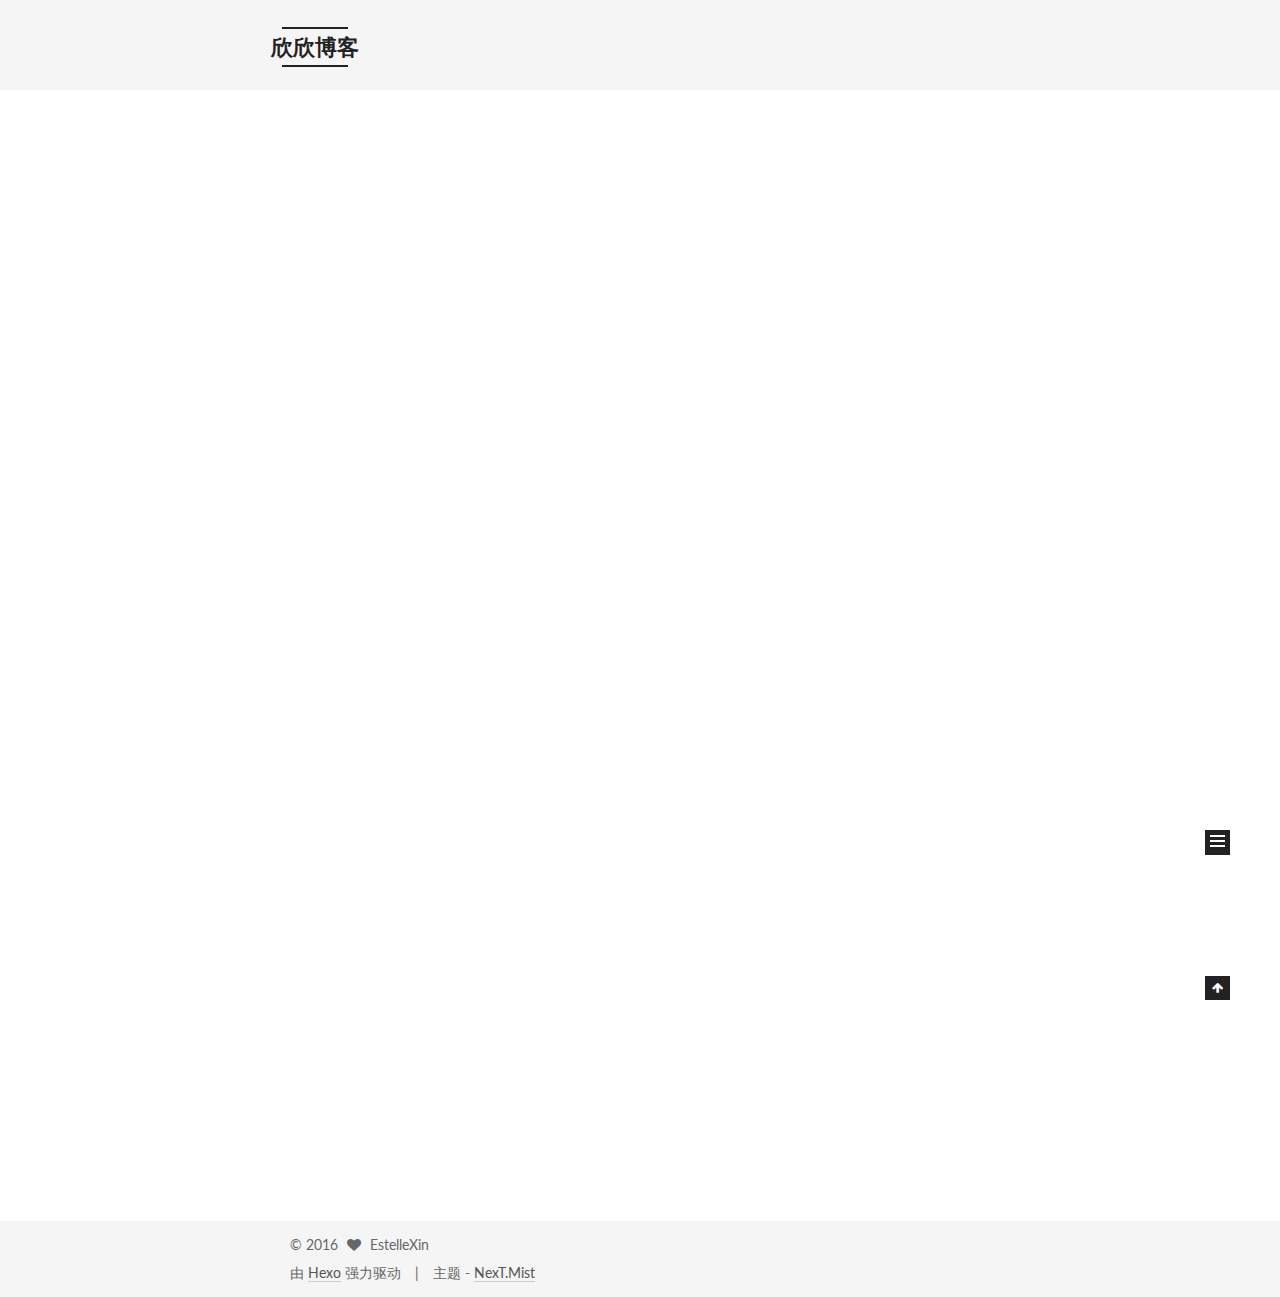
<file: index.html>
<!doctype html>



  


<html class="theme-next mist use-motion">
<head>
  <meta charset="UTF-8"/>
<meta http-equiv="X-UA-Compatible" content="IE=edge,chrome=1" />
<meta name="viewport" content="width=device-width, initial-scale=1, maximum-scale=1"/>



<meta http-equiv="Cache-Control" content="no-transform" />
<meta http-equiv="Cache-Control" content="no-siteapp" />












  
  
  <link href="/lib/fancybox/source/jquery.fancybox.css?v=2.1.5" rel="stylesheet" type="text/css" />




  
  
  
  

  
    
    
  

  

  

  

  

  
    
    
    <link href="//fonts.googleapis.com/css?family=Lato:300,300italic,400,400italic,700,700italic&subset=latin,latin-ext" rel="stylesheet" type="text/css">
  






<link href="/lib/font-awesome/css/font-awesome.min.css?v=4.4.0" rel="stylesheet" type="text/css" />

<link href="/css/main.css?v=5.0.2" rel="stylesheet" type="text/css" />


  <meta name="keywords" content="Hexo, NexT" />





  <link rel="alternate" href="/atom.xml" title="欣欣博客" type="application/atom+xml" />




  <link rel="shortcut icon" type="image/x-icon" href="/favicon.ico?v=5.0.2" />






<meta name="description" content="不是设计人，不入设计门">
<meta property="og:type" content="website">
<meta property="og:title" content="欣欣博客">
<meta property="og:url" content="http://yoursite.com/index.html">
<meta property="og:site_name" content="欣欣博客">
<meta property="og:description" content="不是设计人，不入设计门">
<meta name="twitter:card" content="summary">
<meta name="twitter:title" content="欣欣博客">
<meta name="twitter:description" content="不是设计人，不入设计门">



<script type="text/javascript" id="hexo.configuration">
  var NexT = window.NexT || {};
  var CONFIG = {
    scheme: 'Mist',
    sidebar: {"position":"left","display":"post"},
    fancybox: true,
    motion: true,
    duoshuo: {
      userId: '0',
      author: '博主'
    }
  };
</script>




  <link rel="canonical" href="http://yoursite.com/"/>


  <title> 欣欣博客 </title>
</head>

<body itemscope itemtype="//schema.org/WebPage" lang="zh-Hans">

  



  <script type="text/javascript">
    var _hmt = _hmt || [];
    (function() {
      var hm = document.createElement("script");
      hm.src = "//hm.baidu.com/hm.js?579e0ddcb7e22969d44bae51f859cfe0";
      var s = document.getElementsByTagName("script")[0];
      s.parentNode.insertBefore(hm, s);
    })();
  </script>








  
  
    
  

  <div class="container one-collumn sidebar-position-left 
   page-home 
 ">
    <div class="headband"></div>

    <header id="header" class="header" itemscope itemtype="//schema.org/WPHeader">
      <div class="header-inner"><div class="site-meta ">
  

  <div class="custom-logo-site-title">
    <a href="/"  class="brand" rel="start">
      <span class="logo-line-before"><i></i></span>
      <span class="site-title">欣欣博客</span>
      <span class="logo-line-after"><i></i></span>
    </a>
  </div>
  <p class="site-subtitle"></p>
</div>

<div class="site-nav-toggle">
  <button>
    <span class="btn-bar"></span>
    <span class="btn-bar"></span>
    <span class="btn-bar"></span>
  </button>
</div>

<nav class="site-nav">
  

  
    <ul id="menu" class="menu">
      
        
        <li class="menu-item menu-item-home">
          <a href="/" rel="section">
            
            首页
          </a>
        </li>
      
        
        <li class="menu-item menu-item-categories">
          <a href="/categories" rel="section">
            
            分类
          </a>
        </li>
      
        
        <li class="menu-item menu-item-about">
          <a href="/about" rel="section">
            
            关于
          </a>
        </li>
      
        
        <li class="menu-item menu-item-archives">
          <a href="/archives" rel="section">
            
            归档
          </a>
        </li>
      
        
        <li class="menu-item menu-item-tags">
          <a href="/tags" rel="section">
            
            标签
          </a>
        </li>
      
        
        <li class="menu-item menu-item-schedule">
          <a href="/schedule" rel="section">
            
            日程
          </a>
        </li>
      

      
        <li class="menu-item menu-item-search">
          
            <a href="javascript:;" class="popup-trigger">
          
            
            搜索
          </a>
        </li>
      
    </ul>
  

  
    <div class="site-search">
      
  <div class="popup">
 <span class="search-icon fa fa-search"></span>
 <input type="text" id="local-search-input">
 <div id="local-search-result"></div>
 <span class="popup-btn-close">close</span>
</div>


    </div>
  
</nav>

 </div>
    </header>

    <main id="main" class="main">
      <div class="main-inner">
        <div class="content-wrap">
          <div id="content" class="content">
            
  <section id="posts" class="posts-expand">
    
      

  
  

  
  
  

  <article class="post post-type-normal " itemscope itemtype="//schema.org/Article">

    
      <header class="post-header">

        
        
          <h1 class="post-title" itemprop="name headline">
            
            
              
                
                <a class="post-title-link" href="/2016/11/05/hello-world/" itemprop="url">
                  Hello World
                </a>
              
            
          </h1>
        

        <div class="post-meta">
          <span class="post-time">
            <span class="post-meta-item-icon">
              <i class="fa fa-calendar-o"></i>
            </span>
            <span class="post-meta-item-text">发表于</span>
            <time itemprop="dateCreated" datetime="2016-11-05T10:04:33+08:00" content="2016-11-05">
              2016-11-05
            </time>
          </span>

          

          
            
              <span class="post-comments-count">
                &nbsp; | &nbsp;
                <a href="/2016/11/05/hello-world/#comments" itemprop="discussionUrl">
                  <span class="post-comments-count ds-thread-count" data-thread-key="2016/11/05/hello-world/" itemprop="commentsCount"></span>
                </a>
              </span>
            
          

          

          
          

          
        </div>
      </header>
    


    <div class="post-body" itemprop="articleBody">

      
      

      
        
          
            <p>Welcome to <a href="https://hexo.io/" target="_blank" rel="external">Hexo</a>! This is your very first post. Check <a href="https://hexo.io/docs/" target="_blank" rel="external">documentation</a> for more info. If you get any problems when using Hexo, you can find the answer in <a href="https://hexo.io/docs/troubleshooting.html" target="_blank" rel="external">troubleshooting</a> or you can ask me on <a href="https://github.com/hexojs/hexo/issues" target="_blank" rel="external">GitHub</a>.</p>
<h2 id="Quick-Start"><a href="#Quick-Start" class="headerlink" title="Quick Start"></a>Quick Start</h2><h3 id="Create-a-new-post"><a href="#Create-a-new-post" class="headerlink" title="Create a new post"></a>Create a new post</h3><figure class="highlight bash"><table><tr><td class="gutter"><pre><div class="line">1</div></pre></td><td class="code"><pre><div class="line">$ hexo new <span class="string">"My New Post"</span></div></pre></td></tr></table></figure>
<p>More info: <a href="https://hexo.io/docs/writing.html" target="_blank" rel="external">Writing</a></p>
<h3 id="Run-server"><a href="#Run-server" class="headerlink" title="Run server"></a>Run server</h3><figure class="highlight bash"><table><tr><td class="gutter"><pre><div class="line">1</div></pre></td><td class="code"><pre><div class="line">$ hexo server</div></pre></td></tr></table></figure>
<p>More info: <a href="https://hexo.io/docs/server.html" target="_blank" rel="external">Server</a></p>
<h3 id="Generate-static-files"><a href="#Generate-static-files" class="headerlink" title="Generate static files"></a>Generate static files</h3><figure class="highlight bash"><table><tr><td class="gutter"><pre><div class="line">1</div></pre></td><td class="code"><pre><div class="line">$ hexo generate</div></pre></td></tr></table></figure>
<p>More info: <a href="https://hexo.io/docs/generating.html" target="_blank" rel="external">Generating</a></p>
<h3 id="Deploy-to-remote-sites"><a href="#Deploy-to-remote-sites" class="headerlink" title="Deploy to remote sites"></a>Deploy to remote sites</h3><figure class="highlight bash"><table><tr><td class="gutter"><pre><div class="line">1</div></pre></td><td class="code"><pre><div class="line">$ hexo deploy</div></pre></td></tr></table></figure>
<p>More info: <a href="https://hexo.io/docs/deployment.html" target="_blank" rel="external">Deployment</a></p>

          
        
      
    </div>

    <div>
      
    </div>

    <div>
      
    </div>

    <footer class="post-footer">
      

      

      
      
        <div class="post-eof"></div>
      
    </footer>
  </article>


    
  </section>

  


          </div>
          


          

        </div>
        
          
  
  <div class="sidebar-toggle">
    <div class="sidebar-toggle-line-wrap">
      <span class="sidebar-toggle-line sidebar-toggle-line-first"></span>
      <span class="sidebar-toggle-line sidebar-toggle-line-middle"></span>
      <span class="sidebar-toggle-line sidebar-toggle-line-last"></span>
    </div>
  </div>

  <aside id="sidebar" class="sidebar">
    <div class="sidebar-inner">

      

      

      <section class="site-overview sidebar-panel  sidebar-panel-active ">
        <div class="site-author motion-element" itemprop="author" itemscope itemtype="//schema.org/Person">
          <img class="site-author-image" itemprop="image"
               src="/uploads/avatar.png"
               alt="EstelleXin" />
          <p class="site-author-name" itemprop="name">EstelleXin</p>
          <p class="site-description motion-element" itemprop="description">不是设计人，不入设计门</p>
        </div>
        <nav class="site-state motion-element">
          <div class="site-state-item site-state-posts">
            <a href="/archives">
              <span class="site-state-item-count">1</span>
              <span class="site-state-item-name">日志</span>
            </a>
          </div>

          

          

        </nav>

        
          <div class="feed-link motion-element">
            <a href="/atom.xml" rel="alternate">
              <i class="fa fa-rss"></i>
              RSS
            </a>
          </div>
        

        <div class="links-of-author motion-element">
          
            
              <span class="links-of-author-item">
                <a href="https://github.com/EstelleXin" target="_blank" title="GitHub">
                  
                    <i class="fa fa-fw fa-github"></i>
                  
                  GitHub
                </a>
              </span>
            
              <span class="links-of-author-item">
                <a href="http://blog.csdn.net/u012967849" target="_blank" title="CSDN">
                  
                    <i class="fa fa-fw fa-leaf"></i>
                  
                  CSDN
                </a>
              </span>
            
              <span class="links-of-author-item">
                <a href="https://www.zhihu.com/people/wang-yu-xin-1" target="_blank" title="知乎">
                  
                    <i class="fa fa-fw fa-group"></i>
                  
                  知乎
                </a>
              </span>
            
              <span class="links-of-author-item">
                <a href="http://weibo.com/u/5217997896/home?wvr=5#_loginLayer_1478354748677" target="_blank" title="微博">
                  
                    <i class="fa fa-fw fa-globe"></i>
                  
                  微博
                </a>
              </span>
            
              <span class="links-of-author-item">
                <a href="http://www.jianshu.com/users/a487b2b980c2/timeline" target="_blank" title="简书">
                  
                    <i class="fa fa-fw fa-book"></i>
                  
                  简书
                </a>
              </span>
            
          
        </div>

        
        

        
        

      </section>

      

    </div>
  </aside>


        
      </div>
    </main>

    <footer id="footer" class="footer">
      <div class="footer-inner">
        <div class="copyright" >
  
  &copy; 
  <span itemprop="copyrightYear">2016</span>
  <span class="with-love">
    <i class="fa fa-heart"></i>
  </span>
  <span class="author" itemprop="copyrightHolder">EstelleXin</span>
</div>

<div class="powered-by">
  由 <a class="theme-link" href="https://hexo.io">Hexo</a> 强力驱动
</div>

<div class="theme-info">
  主题 -
  <a class="theme-link" href="https://github.com/iissnan/hexo-theme-next">
    NexT.Mist
  </a>
</div>

        

        
      </div>
    </footer>

    <div class="back-to-top">
      <i class="fa fa-arrow-up"></i>
    </div>
  </div>

  

<script type="text/javascript">
  if (Object.prototype.toString.call(window.Promise) !== '[object Function]') {
    window.Promise = null;
  }
</script>









  



  
  <script type="text/javascript" src="/lib/jquery/index.js?v=2.1.3"></script>

  
  <script type="text/javascript" src="/lib/fastclick/lib/fastclick.min.js?v=1.0.6"></script>

  
  <script type="text/javascript" src="/lib/jquery_lazyload/jquery.lazyload.js?v=1.9.7"></script>

  
  <script type="text/javascript" src="/lib/velocity/velocity.min.js?v=1.2.1"></script>

  
  <script type="text/javascript" src="/lib/velocity/velocity.ui.min.js?v=1.2.1"></script>

  
  <script type="text/javascript" src="/lib/fancybox/source/jquery.fancybox.pack.js?v=2.1.5"></script>


  


  <script type="text/javascript" src="/js/src/utils.js?v=5.0.2"></script>

  <script type="text/javascript" src="/js/src/motion.js?v=5.0.2"></script>



  
  

  

  


  <script type="text/javascript" src="/js/src/bootstrap.js?v=5.0.2"></script>



  

  
    
  

  <script type="text/javascript">
    var duoshuoQuery = {short_name:"estellexin"};
    (function() {
      var ds = document.createElement('script');
      ds.type = 'text/javascript';ds.async = true;
      ds.id = 'duoshuo-script';
      ds.src = (document.location.protocol == 'https:' ? 'https:' : 'http:') + '//static.duoshuo.com/embed.js';
      ds.charset = 'UTF-8';
      (document.getElementsByTagName('head')[0]
      || document.getElementsByTagName('body')[0]).appendChild(ds);
    })();
  </script>

  
    
    <script src="/lib/ua-parser-js/dist/ua-parser.min.js?v=0.7.9"></script>
    <script src="/js/src/hook-duoshuo.js"></script>
  






  
  
  <script type="text/javascript">
    // Popup Window;
    var isfetched = false;
    // Search DB path;
    var search_path = "search.xml";
    if (search_path.length == 0) {
       search_path = "search.xml";
    }
    var path = "/" + search_path;
    // monitor main search box;

    function proceedsearch() {
      $("body").append('<div class="popoverlay">').css('overflow', 'hidden');
      $('.popup').toggle();

    }
    // search function;
    var searchFunc = function(path, search_id, content_id) {
    'use strict';
    $.ajax({
        url: path,
        dataType: "xml",
        async: true,
        success: function( xmlResponse ) {
            // get the contents from search data
            isfetched = true;
            $('.popup').detach().appendTo('.header-inner');
            var datas = $( "entry", xmlResponse ).map(function() {
                return {
                    title: $( "title", this ).text(),
                    content: $("content",this).text(),
                    url: $( "url" , this).text()
                };
            }).get();
            var $input = document.getElementById(search_id);
            var $resultContent = document.getElementById(content_id);
            $input.addEventListener('input', function(){
                var matchcounts = 0;
                var str='<ul class=\"search-result-list\">';
                var keywords = this.value.trim().toLowerCase().split(/[\s\-]+/);
                $resultContent.innerHTML = "";
                if (this.value.trim().length > 1) {
                // perform local searching
                datas.forEach(function(data) {
                    var isMatch = false;
                    var content_index = [];
                    var data_title = data.title.trim().toLowerCase();
                    var data_content = data.content.trim().replace(/<[^>]+>/g,"").toLowerCase();
                    var data_url = decodeURIComponent(data.url);
                    var index_title = -1;
                    var index_content = -1;
                    var first_occur = -1;
                    // only match artiles with not empty titles and contents
                    if(data_title != '') {
                        keywords.forEach(function(keyword, i) {
                            index_title = data_title.indexOf(keyword);
                            index_content = data_content.indexOf(keyword);
                            if( index_title >= 0 || index_content >= 0 ){
                                isMatch = true;
								if (i == 0) {
                                    first_occur = index_content;
                                }
                            } 
							
                        });
                    }
                    // show search results
                    if (isMatch) {
                        matchcounts += 1;
                        str += "<li><a href='"+ data_url +"' class='search-result-title'>"+ data_title +"</a>";
                        var content = data.content.trim().replace(/<[^>]+>/g,"");
                        if (first_occur >= 0) {
                            // cut out 100 characters
                            var start = first_occur - 20;
                            var end = first_occur + 80;
                            if(start < 0){
                                start = 0;
                            }
                            if(start == 0){
                                end = 50;
                            }
                            if(end > content.length){
                                end = content.length;
                            }
                            var match_content = content.substring(start, end);
                            // highlight all keywords
                            keywords.forEach(function(keyword){
                                var regS = new RegExp(keyword, "gi");
                                match_content = match_content.replace(regS, "<b class=\"search-keyword\">"+keyword+"</b>");
                            });

                            str += "<p class=\"search-result\">" + match_content +"...</p>"
                        }
                        str += "</li>";
                    }
                })};
                str += "</ul>";
                if (matchcounts == 0) { str = '<div id="no-result"><i class="fa fa-frown-o fa-5x" /></div>' }
                if (keywords == "") { str = '<div id="no-result"><i class="fa fa-search fa-5x" /></div>' }
                $resultContent.innerHTML = str;
            });
            proceedsearch();
        }
    });}

    // handle and trigger popup window;
    $('.popup-trigger').click(function(e) {
      e.stopPropagation();
      if (isfetched == false) {
        searchFunc(path, 'local-search-input', 'local-search-result');
      } else {
        proceedsearch();
      };

    });

    $('.popup-btn-close').click(function(e){
      $('.popup').hide();
      $(".popoverlay").remove();
      $('body').css('overflow', '');
    });
    $('.popup').click(function(e){
      e.stopPropagation();
    });
  </script>


  

  

  

  


</body>
</html>
</file>
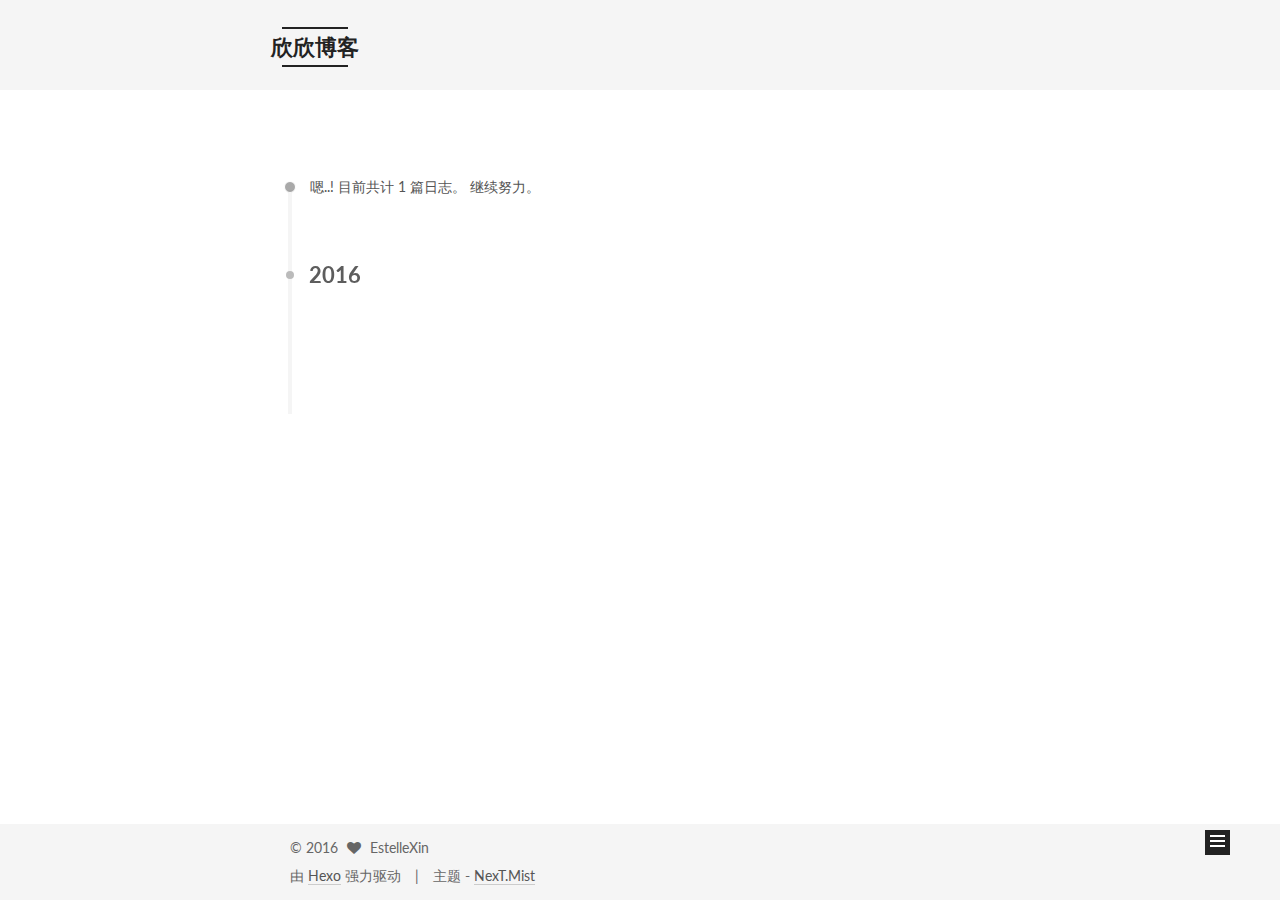
<file: archives/index.html>
<!doctype html>



  


<html class="theme-next mist use-motion">
<head>
  <meta charset="UTF-8"/>
<meta http-equiv="X-UA-Compatible" content="IE=edge,chrome=1" />
<meta name="viewport" content="width=device-width, initial-scale=1, maximum-scale=1"/>



<meta http-equiv="Cache-Control" content="no-transform" />
<meta http-equiv="Cache-Control" content="no-siteapp" />












  
  
  <link href="/lib/fancybox/source/jquery.fancybox.css?v=2.1.5" rel="stylesheet" type="text/css" />




  
  
  
  

  
    
    
  

  

  

  

  

  
    
    
    <link href="//fonts.googleapis.com/css?family=Lato:300,300italic,400,400italic,700,700italic&subset=latin,latin-ext" rel="stylesheet" type="text/css">
  






<link href="/lib/font-awesome/css/font-awesome.min.css?v=4.4.0" rel="stylesheet" type="text/css" />

<link href="/css/main.css?v=5.0.2" rel="stylesheet" type="text/css" />


  <meta name="keywords" content="Hexo, NexT" />





  <link rel="alternate" href="/atom.xml" title="欣欣博客" type="application/atom+xml" />




  <link rel="shortcut icon" type="image/x-icon" href="/favicon.ico?v=5.0.2" />






<meta name="description" content="不是设计人，不入设计门">
<meta property="og:type" content="website">
<meta property="og:title" content="欣欣博客">
<meta property="og:url" content="http://yoursite.com/archives/index.html">
<meta property="og:site_name" content="欣欣博客">
<meta property="og:description" content="不是设计人，不入设计门">
<meta name="twitter:card" content="summary">
<meta name="twitter:title" content="欣欣博客">
<meta name="twitter:description" content="不是设计人，不入设计门">



<script type="text/javascript" id="hexo.configuration">
  var NexT = window.NexT || {};
  var CONFIG = {
    scheme: 'Mist',
    sidebar: {"position":"left","display":"post"},
    fancybox: true,
    motion: true,
    duoshuo: {
      userId: '0',
      author: '博主'
    }
  };
</script>




  <link rel="canonical" href="http://yoursite.com/archives/"/>


  <title> 归档 | 欣欣博客 </title>
</head>

<body itemscope itemtype="//schema.org/WebPage" lang="zh-Hans">

  



  <script type="text/javascript">
    var _hmt = _hmt || [];
    (function() {
      var hm = document.createElement("script");
      hm.src = "//hm.baidu.com/hm.js?579e0ddcb7e22969d44bae51f859cfe0";
      var s = document.getElementsByTagName("script")[0];
      s.parentNode.insertBefore(hm, s);
    })();
  </script>








  
  
    
  

  <div class="container one-collumn sidebar-position-left  page-archive  ">
    <div class="headband"></div>

    <header id="header" class="header" itemscope itemtype="//schema.org/WPHeader">
      <div class="header-inner"><div class="site-meta ">
  

  <div class="custom-logo-site-title">
    <a href="/"  class="brand" rel="start">
      <span class="logo-line-before"><i></i></span>
      <span class="site-title">欣欣博客</span>
      <span class="logo-line-after"><i></i></span>
    </a>
  </div>
  <p class="site-subtitle"></p>
</div>

<div class="site-nav-toggle">
  <button>
    <span class="btn-bar"></span>
    <span class="btn-bar"></span>
    <span class="btn-bar"></span>
  </button>
</div>

<nav class="site-nav">
  

  
    <ul id="menu" class="menu">
      
        
        <li class="menu-item menu-item-home">
          <a href="/" rel="section">
            
            首页
          </a>
        </li>
      
        
        <li class="menu-item menu-item-categories">
          <a href="/categories" rel="section">
            
            分类
          </a>
        </li>
      
        
        <li class="menu-item menu-item-about">
          <a href="/about" rel="section">
            
            关于
          </a>
        </li>
      
        
        <li class="menu-item menu-item-archives">
          <a href="/archives" rel="section">
            
            归档
          </a>
        </li>
      
        
        <li class="menu-item menu-item-tags">
          <a href="/tags" rel="section">
            
            标签
          </a>
        </li>
      
        
        <li class="menu-item menu-item-schedule">
          <a href="/schedule" rel="section">
            
            日程
          </a>
        </li>
      

      
        <li class="menu-item menu-item-search">
          
            <a href="javascript:;" class="popup-trigger">
          
            
            搜索
          </a>
        </li>
      
    </ul>
  

  
    <div class="site-search">
      
  <div class="popup">
 <span class="search-icon fa fa-search"></span>
 <input type="text" id="local-search-input">
 <div id="local-search-result"></div>
 <span class="popup-btn-close">close</span>
</div>


    </div>
  
</nav>

 </div>
    </header>

    <main id="main" class="main">
      <div class="main-inner">
        <div class="content-wrap">
          <div id="content" class="content">
            

  <section id="posts" class="posts-collapse">
    <span class="archive-move-on"></span>

    <span class="archive-page-counter">
      
      
      
        
      
      嗯..! 目前共计 1 篇日志。 继续努力。
    </span>

    

      
      
      

      
        
        <div class="collection-title">
          <h2 class="archive-year motion-element" id="archive-year-2016">2016</h2>
        </div>
      
      

      

  <article class="post post-type-normal" itemscope itemtype="//schema.org/Article">
    <header class="post-header">

      <h1 class="post-title">
        
            <a class="post-title-link" href="/2016/11/05/hello-world/" itemprop="url">
              
                <span itemprop="name">Hello World</span>
              
            </a>
        
      </h1>

      <div class="post-meta">
        <time class="post-time" itemprop="dateCreated"
              datetime="2016-11-05T10:04:33+08:00"
              content="2016-11-05" >
          11-05
        </time>
      </div>

    </header>
  </article>



    

  </section>

  



          </div>
          


          

        </div>
        
          
  
  <div class="sidebar-toggle">
    <div class="sidebar-toggle-line-wrap">
      <span class="sidebar-toggle-line sidebar-toggle-line-first"></span>
      <span class="sidebar-toggle-line sidebar-toggle-line-middle"></span>
      <span class="sidebar-toggle-line sidebar-toggle-line-last"></span>
    </div>
  </div>

  <aside id="sidebar" class="sidebar">
    <div class="sidebar-inner">

      

      

      <section class="site-overview sidebar-panel  sidebar-panel-active ">
        <div class="site-author motion-element" itemprop="author" itemscope itemtype="//schema.org/Person">
          <img class="site-author-image" itemprop="image"
               src="/uploads/avatar.png"
               alt="EstelleXin" />
          <p class="site-author-name" itemprop="name">EstelleXin</p>
          <p class="site-description motion-element" itemprop="description">不是设计人，不入设计门</p>
        </div>
        <nav class="site-state motion-element">
          <div class="site-state-item site-state-posts">
            <a href="/archives">
              <span class="site-state-item-count">1</span>
              <span class="site-state-item-name">日志</span>
            </a>
          </div>

          

          

        </nav>

        
          <div class="feed-link motion-element">
            <a href="/atom.xml" rel="alternate">
              <i class="fa fa-rss"></i>
              RSS
            </a>
          </div>
        

        <div class="links-of-author motion-element">
          
            
              <span class="links-of-author-item">
                <a href="https://github.com/EstelleXin" target="_blank" title="GitHub">
                  
                    <i class="fa fa-fw fa-github"></i>
                  
                  GitHub
                </a>
              </span>
            
              <span class="links-of-author-item">
                <a href="http://blog.csdn.net/u012967849" target="_blank" title="CSDN">
                  
                    <i class="fa fa-fw fa-leaf"></i>
                  
                  CSDN
                </a>
              </span>
            
              <span class="links-of-author-item">
                <a href="https://www.zhihu.com/people/wang-yu-xin-1" target="_blank" title="知乎">
                  
                    <i class="fa fa-fw fa-group"></i>
                  
                  知乎
                </a>
              </span>
            
              <span class="links-of-author-item">
                <a href="http://weibo.com/u/5217997896/home?wvr=5#_loginLayer_1478354748677" target="_blank" title="微博">
                  
                    <i class="fa fa-fw fa-globe"></i>
                  
                  微博
                </a>
              </span>
            
              <span class="links-of-author-item">
                <a href="http://www.jianshu.com/users/a487b2b980c2/timeline" target="_blank" title="简书">
                  
                    <i class="fa fa-fw fa-book"></i>
                  
                  简书
                </a>
              </span>
            
          
        </div>

        
        

        
        

      </section>

      

    </div>
  </aside>


        
      </div>
    </main>

    <footer id="footer" class="footer">
      <div class="footer-inner">
        <div class="copyright" >
  
  &copy; 
  <span itemprop="copyrightYear">2016</span>
  <span class="with-love">
    <i class="fa fa-heart"></i>
  </span>
  <span class="author" itemprop="copyrightHolder">EstelleXin</span>
</div>

<div class="powered-by">
  由 <a class="theme-link" href="https://hexo.io">Hexo</a> 强力驱动
</div>

<div class="theme-info">
  主题 -
  <a class="theme-link" href="https://github.com/iissnan/hexo-theme-next">
    NexT.Mist
  </a>
</div>

        

        
      </div>
    </footer>

    <div class="back-to-top">
      <i class="fa fa-arrow-up"></i>
    </div>
  </div>

  

<script type="text/javascript">
  if (Object.prototype.toString.call(window.Promise) !== '[object Function]') {
    window.Promise = null;
  }
</script>









  



  
  <script type="text/javascript" src="/lib/jquery/index.js?v=2.1.3"></script>

  
  <script type="text/javascript" src="/lib/fastclick/lib/fastclick.min.js?v=1.0.6"></script>

  
  <script type="text/javascript" src="/lib/jquery_lazyload/jquery.lazyload.js?v=1.9.7"></script>

  
  <script type="text/javascript" src="/lib/velocity/velocity.min.js?v=1.2.1"></script>

  
  <script type="text/javascript" src="/lib/velocity/velocity.ui.min.js?v=1.2.1"></script>

  
  <script type="text/javascript" src="/lib/fancybox/source/jquery.fancybox.pack.js?v=2.1.5"></script>


  


  <script type="text/javascript" src="/js/src/utils.js?v=5.0.2"></script>

  <script type="text/javascript" src="/js/src/motion.js?v=5.0.2"></script>



  
  

  
  
    <script type="text/javascript" id="motion.page.archive">
      $('.archive-year').velocity('transition.slideLeftIn');
    </script>
  


  


  <script type="text/javascript" src="/js/src/bootstrap.js?v=5.0.2"></script>



  

  
    
  

  <script type="text/javascript">
    var duoshuoQuery = {short_name:"estellexin"};
    (function() {
      var ds = document.createElement('script');
      ds.type = 'text/javascript';ds.async = true;
      ds.id = 'duoshuo-script';
      ds.src = (document.location.protocol == 'https:' ? 'https:' : 'http:') + '//static.duoshuo.com/embed.js';
      ds.charset = 'UTF-8';
      (document.getElementsByTagName('head')[0]
      || document.getElementsByTagName('body')[0]).appendChild(ds);
    })();
  </script>

  
    
    <script src="/lib/ua-parser-js/dist/ua-parser.min.js?v=0.7.9"></script>
    <script src="/js/src/hook-duoshuo.js"></script>
  






  
  
  <script type="text/javascript">
    // Popup Window;
    var isfetched = false;
    // Search DB path;
    var search_path = "search.xml";
    if (search_path.length == 0) {
       search_path = "search.xml";
    }
    var path = "/" + search_path;
    // monitor main search box;

    function proceedsearch() {
      $("body").append('<div class="popoverlay">').css('overflow', 'hidden');
      $('.popup').toggle();

    }
    // search function;
    var searchFunc = function(path, search_id, content_id) {
    'use strict';
    $.ajax({
        url: path,
        dataType: "xml",
        async: true,
        success: function( xmlResponse ) {
            // get the contents from search data
            isfetched = true;
            $('.popup').detach().appendTo('.header-inner');
            var datas = $( "entry", xmlResponse ).map(function() {
                return {
                    title: $( "title", this ).text(),
                    content: $("content",this).text(),
                    url: $( "url" , this).text()
                };
            }).get();
            var $input = document.getElementById(search_id);
            var $resultContent = document.getElementById(content_id);
            $input.addEventListener('input', function(){
                var matchcounts = 0;
                var str='<ul class=\"search-result-list\">';
                var keywords = this.value.trim().toLowerCase().split(/[\s\-]+/);
                $resultContent.innerHTML = "";
                if (this.value.trim().length > 1) {
                // perform local searching
                datas.forEach(function(data) {
                    var isMatch = false;
                    var content_index = [];
                    var data_title = data.title.trim().toLowerCase();
                    var data_content = data.content.trim().replace(/<[^>]+>/g,"").toLowerCase();
                    var data_url = decodeURIComponent(data.url);
                    var index_title = -1;
                    var index_content = -1;
                    var first_occur = -1;
                    // only match artiles with not empty titles and contents
                    if(data_title != '') {
                        keywords.forEach(function(keyword, i) {
                            index_title = data_title.indexOf(keyword);
                            index_content = data_content.indexOf(keyword);
                            if( index_title >= 0 || index_content >= 0 ){
                                isMatch = true;
								if (i == 0) {
                                    first_occur = index_content;
                                }
                            } 
							
                        });
                    }
                    // show search results
                    if (isMatch) {
                        matchcounts += 1;
                        str += "<li><a href='"+ data_url +"' class='search-result-title'>"+ data_title +"</a>";
                        var content = data.content.trim().replace(/<[^>]+>/g,"");
                        if (first_occur >= 0) {
                            // cut out 100 characters
                            var start = first_occur - 20;
                            var end = first_occur + 80;
                            if(start < 0){
                                start = 0;
                            }
                            if(start == 0){
                                end = 50;
                            }
                            if(end > content.length){
                                end = content.length;
                            }
                            var match_content = content.substring(start, end);
                            // highlight all keywords
                            keywords.forEach(function(keyword){
                                var regS = new RegExp(keyword, "gi");
                                match_content = match_content.replace(regS, "<b class=\"search-keyword\">"+keyword+"</b>");
                            });

                            str += "<p class=\"search-result\">" + match_content +"...</p>"
                        }
                        str += "</li>";
                    }
                })};
                str += "</ul>";
                if (matchcounts == 0) { str = '<div id="no-result"><i class="fa fa-frown-o fa-5x" /></div>' }
                if (keywords == "") { str = '<div id="no-result"><i class="fa fa-search fa-5x" /></div>' }
                $resultContent.innerHTML = str;
            });
            proceedsearch();
        }
    });}

    // handle and trigger popup window;
    $('.popup-trigger').click(function(e) {
      e.stopPropagation();
      if (isfetched == false) {
        searchFunc(path, 'local-search-input', 'local-search-result');
      } else {
        proceedsearch();
      };

    });

    $('.popup-btn-close').click(function(e){
      $('.popup').hide();
      $(".popoverlay").remove();
      $('body').css('overflow', '');
    });
    $('.popup').click(function(e){
      e.stopPropagation();
    });
  </script>


  

  

  

  


</body>
</html>
</file>
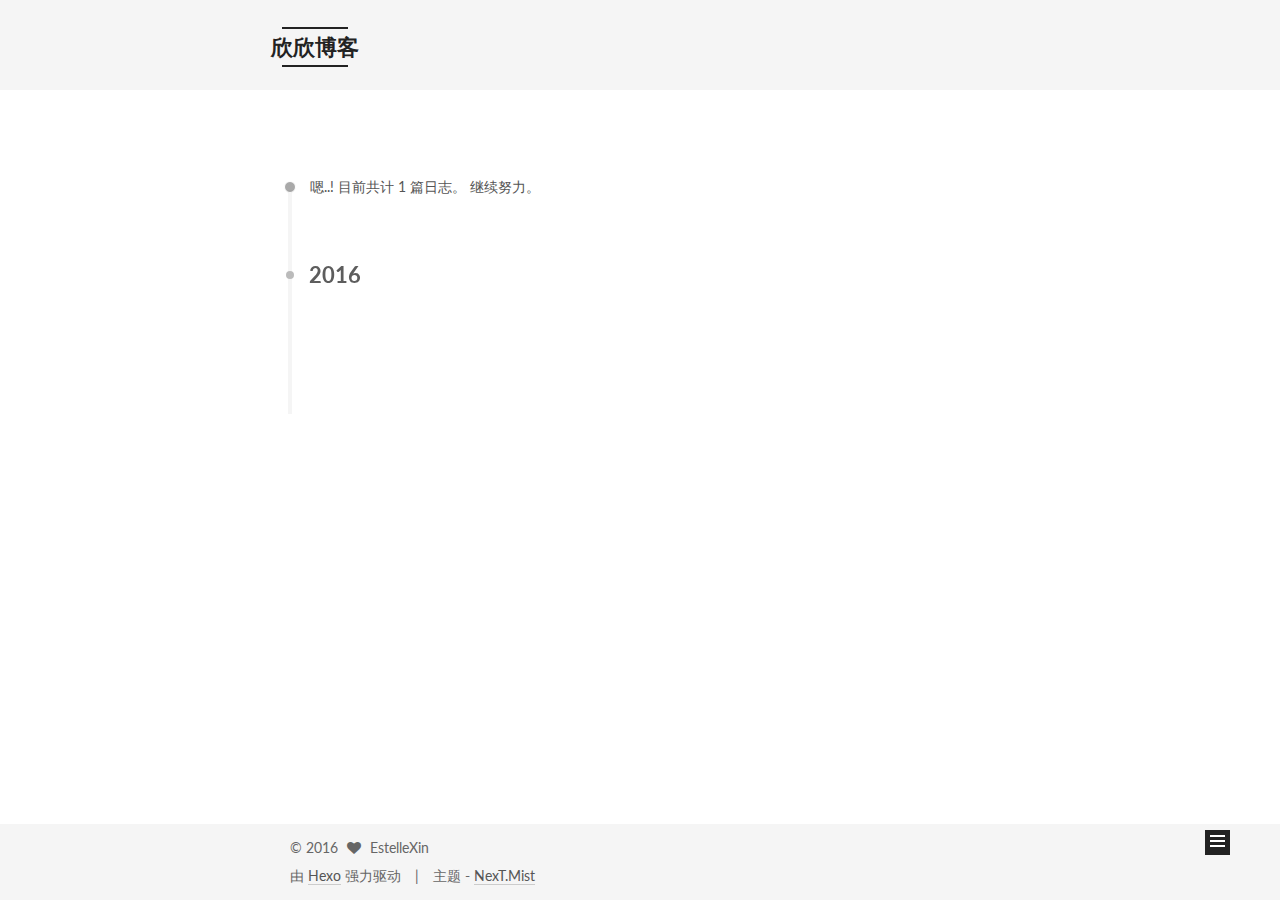
<file: archives/2016/index.html>
<!doctype html>



  


<html class="theme-next mist use-motion">
<head>
  <meta charset="UTF-8"/>
<meta http-equiv="X-UA-Compatible" content="IE=edge,chrome=1" />
<meta name="viewport" content="width=device-width, initial-scale=1, maximum-scale=1"/>



<meta http-equiv="Cache-Control" content="no-transform" />
<meta http-equiv="Cache-Control" content="no-siteapp" />












  
  
  <link href="/lib/fancybox/source/jquery.fancybox.css?v=2.1.5" rel="stylesheet" type="text/css" />




  
  
  
  

  
    
    
  

  

  

  

  

  
    
    
    <link href="//fonts.googleapis.com/css?family=Lato:300,300italic,400,400italic,700,700italic&subset=latin,latin-ext" rel="stylesheet" type="text/css">
  






<link href="/lib/font-awesome/css/font-awesome.min.css?v=4.4.0" rel="stylesheet" type="text/css" />

<link href="/css/main.css?v=5.0.2" rel="stylesheet" type="text/css" />


  <meta name="keywords" content="Hexo, NexT" />





  <link rel="alternate" href="/atom.xml" title="欣欣博客" type="application/atom+xml" />




  <link rel="shortcut icon" type="image/x-icon" href="/favicon.ico?v=5.0.2" />






<meta name="description" content="不是设计人，不入设计门">
<meta property="og:type" content="website">
<meta property="og:title" content="欣欣博客">
<meta property="og:url" content="http://yoursite.com/archives/2016/index.html">
<meta property="og:site_name" content="欣欣博客">
<meta property="og:description" content="不是设计人，不入设计门">
<meta name="twitter:card" content="summary">
<meta name="twitter:title" content="欣欣博客">
<meta name="twitter:description" content="不是设计人，不入设计门">



<script type="text/javascript" id="hexo.configuration">
  var NexT = window.NexT || {};
  var CONFIG = {
    scheme: 'Mist',
    sidebar: {"position":"left","display":"post"},
    fancybox: true,
    motion: true,
    duoshuo: {
      userId: '0',
      author: '博主'
    }
  };
</script>




  <link rel="canonical" href="http://yoursite.com/archives/2016/"/>


  <title> 归档 | 欣欣博客 </title>
</head>

<body itemscope itemtype="//schema.org/WebPage" lang="zh-Hans">

  



  <script type="text/javascript">
    var _hmt = _hmt || [];
    (function() {
      var hm = document.createElement("script");
      hm.src = "//hm.baidu.com/hm.js?579e0ddcb7e22969d44bae51f859cfe0";
      var s = document.getElementsByTagName("script")[0];
      s.parentNode.insertBefore(hm, s);
    })();
  </script>








  
  
    
  

  <div class="container one-collumn sidebar-position-left  page-archive  ">
    <div class="headband"></div>

    <header id="header" class="header" itemscope itemtype="//schema.org/WPHeader">
      <div class="header-inner"><div class="site-meta ">
  

  <div class="custom-logo-site-title">
    <a href="/"  class="brand" rel="start">
      <span class="logo-line-before"><i></i></span>
      <span class="site-title">欣欣博客</span>
      <span class="logo-line-after"><i></i></span>
    </a>
  </div>
  <p class="site-subtitle"></p>
</div>

<div class="site-nav-toggle">
  <button>
    <span class="btn-bar"></span>
    <span class="btn-bar"></span>
    <span class="btn-bar"></span>
  </button>
</div>

<nav class="site-nav">
  

  
    <ul id="menu" class="menu">
      
        
        <li class="menu-item menu-item-home">
          <a href="/" rel="section">
            
            首页
          </a>
        </li>
      
        
        <li class="menu-item menu-item-categories">
          <a href="/categories" rel="section">
            
            分类
          </a>
        </li>
      
        
        <li class="menu-item menu-item-about">
          <a href="/about" rel="section">
            
            关于
          </a>
        </li>
      
        
        <li class="menu-item menu-item-archives">
          <a href="/archives" rel="section">
            
            归档
          </a>
        </li>
      
        
        <li class="menu-item menu-item-tags">
          <a href="/tags" rel="section">
            
            标签
          </a>
        </li>
      
        
        <li class="menu-item menu-item-schedule">
          <a href="/schedule" rel="section">
            
            日程
          </a>
        </li>
      

      
        <li class="menu-item menu-item-search">
          
            <a href="javascript:;" class="popup-trigger">
          
            
            搜索
          </a>
        </li>
      
    </ul>
  

  
    <div class="site-search">
      
  <div class="popup">
 <span class="search-icon fa fa-search"></span>
 <input type="text" id="local-search-input">
 <div id="local-search-result"></div>
 <span class="popup-btn-close">close</span>
</div>


    </div>
  
</nav>

 </div>
    </header>

    <main id="main" class="main">
      <div class="main-inner">
        <div class="content-wrap">
          <div id="content" class="content">
            

  <section id="posts" class="posts-collapse">
    <span class="archive-move-on"></span>

    <span class="archive-page-counter">
      
      
      
        
      
      嗯..! 目前共计 1 篇日志。 继续努力。
    </span>

    

      
      
      

      
        
        <div class="collection-title">
          <h2 class="archive-year motion-element" id="archive-year-2016">2016</h2>
        </div>
      
      

      

  <article class="post post-type-normal" itemscope itemtype="//schema.org/Article">
    <header class="post-header">

      <h1 class="post-title">
        
            <a class="post-title-link" href="/2016/11/05/hello-world/" itemprop="url">
              
                <span itemprop="name">Hello World</span>
              
            </a>
        
      </h1>

      <div class="post-meta">
        <time class="post-time" itemprop="dateCreated"
              datetime="2016-11-05T10:04:33+08:00"
              content="2016-11-05" >
          11-05
        </time>
      </div>

    </header>
  </article>



    

  </section>

  



          </div>
          


          

        </div>
        
          
  
  <div class="sidebar-toggle">
    <div class="sidebar-toggle-line-wrap">
      <span class="sidebar-toggle-line sidebar-toggle-line-first"></span>
      <span class="sidebar-toggle-line sidebar-toggle-line-middle"></span>
      <span class="sidebar-toggle-line sidebar-toggle-line-last"></span>
    </div>
  </div>

  <aside id="sidebar" class="sidebar">
    <div class="sidebar-inner">

      

      

      <section class="site-overview sidebar-panel  sidebar-panel-active ">
        <div class="site-author motion-element" itemprop="author" itemscope itemtype="//schema.org/Person">
          <img class="site-author-image" itemprop="image"
               src="/uploads/avatar.png"
               alt="EstelleXin" />
          <p class="site-author-name" itemprop="name">EstelleXin</p>
          <p class="site-description motion-element" itemprop="description">不是设计人，不入设计门</p>
        </div>
        <nav class="site-state motion-element">
          <div class="site-state-item site-state-posts">
            <a href="/archives">
              <span class="site-state-item-count">1</span>
              <span class="site-state-item-name">日志</span>
            </a>
          </div>

          

          

        </nav>

        
          <div class="feed-link motion-element">
            <a href="/atom.xml" rel="alternate">
              <i class="fa fa-rss"></i>
              RSS
            </a>
          </div>
        

        <div class="links-of-author motion-element">
          
            
              <span class="links-of-author-item">
                <a href="https://github.com/EstelleXin" target="_blank" title="GitHub">
                  
                    <i class="fa fa-fw fa-github"></i>
                  
                  GitHub
                </a>
              </span>
            
              <span class="links-of-author-item">
                <a href="http://blog.csdn.net/u012967849" target="_blank" title="CSDN">
                  
                    <i class="fa fa-fw fa-leaf"></i>
                  
                  CSDN
                </a>
              </span>
            
              <span class="links-of-author-item">
                <a href="https://www.zhihu.com/people/wang-yu-xin-1" target="_blank" title="知乎">
                  
                    <i class="fa fa-fw fa-group"></i>
                  
                  知乎
                </a>
              </span>
            
              <span class="links-of-author-item">
                <a href="http://weibo.com/u/5217997896/home?wvr=5#_loginLayer_1478354748677" target="_blank" title="微博">
                  
                    <i class="fa fa-fw fa-globe"></i>
                  
                  微博
                </a>
              </span>
            
              <span class="links-of-author-item">
                <a href="http://www.jianshu.com/users/a487b2b980c2/timeline" target="_blank" title="简书">
                  
                    <i class="fa fa-fw fa-book"></i>
                  
                  简书
                </a>
              </span>
            
          
        </div>

        
        

        
        

      </section>

      

    </div>
  </aside>


        
      </div>
    </main>

    <footer id="footer" class="footer">
      <div class="footer-inner">
        <div class="copyright" >
  
  &copy; 
  <span itemprop="copyrightYear">2016</span>
  <span class="with-love">
    <i class="fa fa-heart"></i>
  </span>
  <span class="author" itemprop="copyrightHolder">EstelleXin</span>
</div>

<div class="powered-by">
  由 <a class="theme-link" href="https://hexo.io">Hexo</a> 强力驱动
</div>

<div class="theme-info">
  主题 -
  <a class="theme-link" href="https://github.com/iissnan/hexo-theme-next">
    NexT.Mist
  </a>
</div>

        

        
      </div>
    </footer>

    <div class="back-to-top">
      <i class="fa fa-arrow-up"></i>
    </div>
  </div>

  

<script type="text/javascript">
  if (Object.prototype.toString.call(window.Promise) !== '[object Function]') {
    window.Promise = null;
  }
</script>









  



  
  <script type="text/javascript" src="/lib/jquery/index.js?v=2.1.3"></script>

  
  <script type="text/javascript" src="/lib/fastclick/lib/fastclick.min.js?v=1.0.6"></script>

  
  <script type="text/javascript" src="/lib/jquery_lazyload/jquery.lazyload.js?v=1.9.7"></script>

  
  <script type="text/javascript" src="/lib/velocity/velocity.min.js?v=1.2.1"></script>

  
  <script type="text/javascript" src="/lib/velocity/velocity.ui.min.js?v=1.2.1"></script>

  
  <script type="text/javascript" src="/lib/fancybox/source/jquery.fancybox.pack.js?v=2.1.5"></script>


  


  <script type="text/javascript" src="/js/src/utils.js?v=5.0.2"></script>

  <script type="text/javascript" src="/js/src/motion.js?v=5.0.2"></script>



  
  

  
  
    <script type="text/javascript" id="motion.page.archive">
      $('.archive-year').velocity('transition.slideLeftIn');
    </script>
  


  


  <script type="text/javascript" src="/js/src/bootstrap.js?v=5.0.2"></script>



  

  
    
  

  <script type="text/javascript">
    var duoshuoQuery = {short_name:"estellexin"};
    (function() {
      var ds = document.createElement('script');
      ds.type = 'text/javascript';ds.async = true;
      ds.id = 'duoshuo-script';
      ds.src = (document.location.protocol == 'https:' ? 'https:' : 'http:') + '//static.duoshuo.com/embed.js';
      ds.charset = 'UTF-8';
      (document.getElementsByTagName('head')[0]
      || document.getElementsByTagName('body')[0]).appendChild(ds);
    })();
  </script>

  
    
    <script src="/lib/ua-parser-js/dist/ua-parser.min.js?v=0.7.9"></script>
    <script src="/js/src/hook-duoshuo.js"></script>
  






  
  
  <script type="text/javascript">
    // Popup Window;
    var isfetched = false;
    // Search DB path;
    var search_path = "search.xml";
    if (search_path.length == 0) {
       search_path = "search.xml";
    }
    var path = "/" + search_path;
    // monitor main search box;

    function proceedsearch() {
      $("body").append('<div class="popoverlay">').css('overflow', 'hidden');
      $('.popup').toggle();

    }
    // search function;
    var searchFunc = function(path, search_id, content_id) {
    'use strict';
    $.ajax({
        url: path,
        dataType: "xml",
        async: true,
        success: function( xmlResponse ) {
            // get the contents from search data
            isfetched = true;
            $('.popup').detach().appendTo('.header-inner');
            var datas = $( "entry", xmlResponse ).map(function() {
                return {
                    title: $( "title", this ).text(),
                    content: $("content",this).text(),
                    url: $( "url" , this).text()
                };
            }).get();
            var $input = document.getElementById(search_id);
            var $resultContent = document.getElementById(content_id);
            $input.addEventListener('input', function(){
                var matchcounts = 0;
                var str='<ul class=\"search-result-list\">';
                var keywords = this.value.trim().toLowerCase().split(/[\s\-]+/);
                $resultContent.innerHTML = "";
                if (this.value.trim().length > 1) {
                // perform local searching
                datas.forEach(function(data) {
                    var isMatch = false;
                    var content_index = [];
                    var data_title = data.title.trim().toLowerCase();
                    var data_content = data.content.trim().replace(/<[^>]+>/g,"").toLowerCase();
                    var data_url = decodeURIComponent(data.url);
                    var index_title = -1;
                    var index_content = -1;
                    var first_occur = -1;
                    // only match artiles with not empty titles and contents
                    if(data_title != '') {
                        keywords.forEach(function(keyword, i) {
                            index_title = data_title.indexOf(keyword);
                            index_content = data_content.indexOf(keyword);
                            if( index_title >= 0 || index_content >= 0 ){
                                isMatch = true;
								if (i == 0) {
                                    first_occur = index_content;
                                }
                            } 
							
                        });
                    }
                    // show search results
                    if (isMatch) {
                        matchcounts += 1;
                        str += "<li><a href='"+ data_url +"' class='search-result-title'>"+ data_title +"</a>";
                        var content = data.content.trim().replace(/<[^>]+>/g,"");
                        if (first_occur >= 0) {
                            // cut out 100 characters
                            var start = first_occur - 20;
                            var end = first_occur + 80;
                            if(start < 0){
                                start = 0;
                            }
                            if(start == 0){
                                end = 50;
                            }
                            if(end > content.length){
                                end = content.length;
                            }
                            var match_content = content.substring(start, end);
                            // highlight all keywords
                            keywords.forEach(function(keyword){
                                var regS = new RegExp(keyword, "gi");
                                match_content = match_content.replace(regS, "<b class=\"search-keyword\">"+keyword+"</b>");
                            });

                            str += "<p class=\"search-result\">" + match_content +"...</p>"
                        }
                        str += "</li>";
                    }
                })};
                str += "</ul>";
                if (matchcounts == 0) { str = '<div id="no-result"><i class="fa fa-frown-o fa-5x" /></div>' }
                if (keywords == "") { str = '<div id="no-result"><i class="fa fa-search fa-5x" /></div>' }
                $resultContent.innerHTML = str;
            });
            proceedsearch();
        }
    });}

    // handle and trigger popup window;
    $('.popup-trigger').click(function(e) {
      e.stopPropagation();
      if (isfetched == false) {
        searchFunc(path, 'local-search-input', 'local-search-result');
      } else {
        proceedsearch();
      };

    });

    $('.popup-btn-close').click(function(e){
      $('.popup').hide();
      $(".popoverlay").remove();
      $('body').css('overflow', '');
    });
    $('.popup').click(function(e){
      e.stopPropagation();
    });
  </script>


  

  

  

  


</body>
</html>
</file>
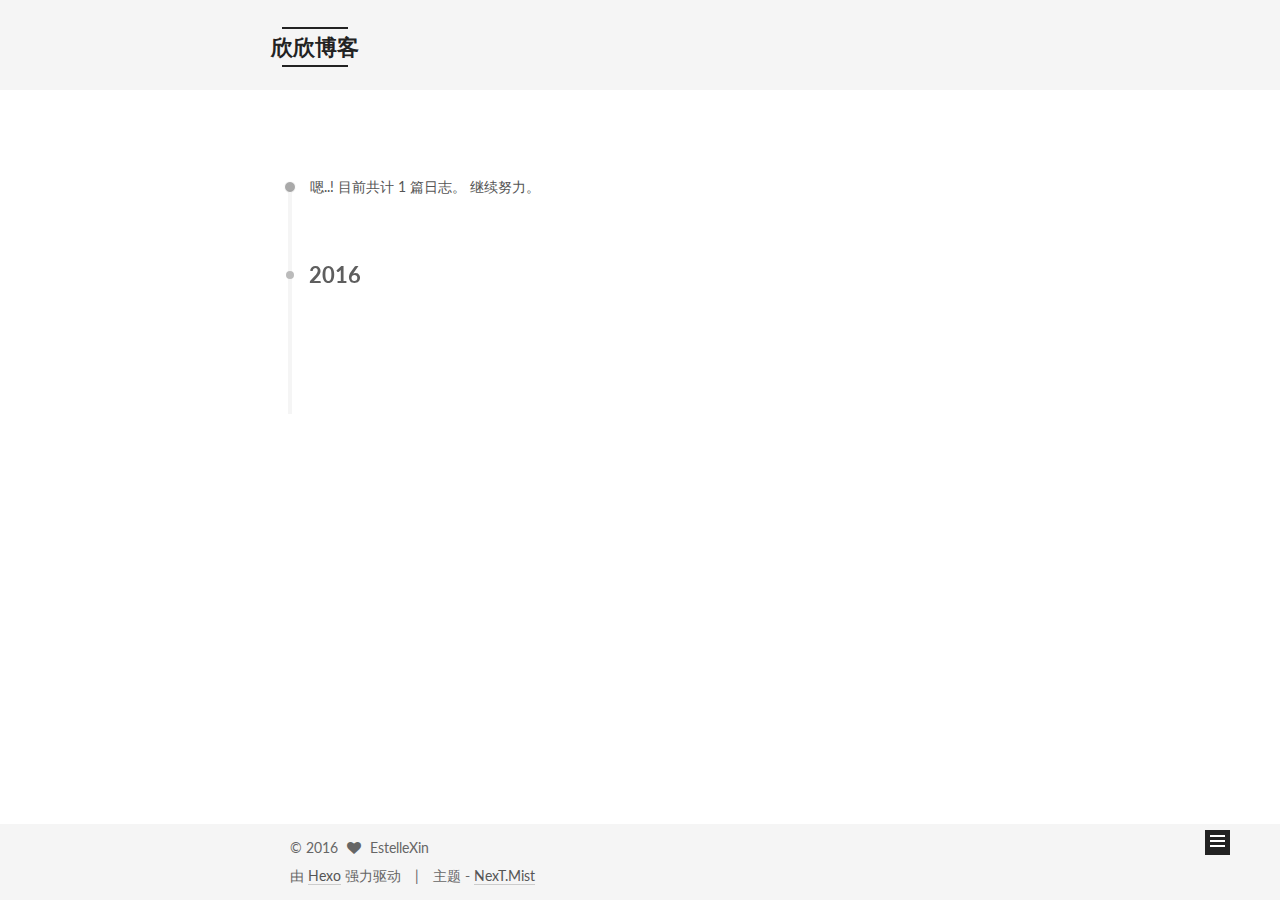
<file: archives/2016/11/index.html>
<!doctype html>



  


<html class="theme-next mist use-motion">
<head>
  <meta charset="UTF-8"/>
<meta http-equiv="X-UA-Compatible" content="IE=edge,chrome=1" />
<meta name="viewport" content="width=device-width, initial-scale=1, maximum-scale=1"/>



<meta http-equiv="Cache-Control" content="no-transform" />
<meta http-equiv="Cache-Control" content="no-siteapp" />












  
  
  <link href="/lib/fancybox/source/jquery.fancybox.css?v=2.1.5" rel="stylesheet" type="text/css" />




  
  
  
  

  
    
    
  

  

  

  

  

  
    
    
    <link href="//fonts.googleapis.com/css?family=Lato:300,300italic,400,400italic,700,700italic&subset=latin,latin-ext" rel="stylesheet" type="text/css">
  






<link href="/lib/font-awesome/css/font-awesome.min.css?v=4.4.0" rel="stylesheet" type="text/css" />

<link href="/css/main.css?v=5.0.2" rel="stylesheet" type="text/css" />


  <meta name="keywords" content="Hexo, NexT" />





  <link rel="alternate" href="/atom.xml" title="欣欣博客" type="application/atom+xml" />




  <link rel="shortcut icon" type="image/x-icon" href="/favicon.ico?v=5.0.2" />






<meta name="description" content="不是设计人，不入设计门">
<meta property="og:type" content="website">
<meta property="og:title" content="欣欣博客">
<meta property="og:url" content="http://yoursite.com/archives/2016/11/index.html">
<meta property="og:site_name" content="欣欣博客">
<meta property="og:description" content="不是设计人，不入设计门">
<meta name="twitter:card" content="summary">
<meta name="twitter:title" content="欣欣博客">
<meta name="twitter:description" content="不是设计人，不入设计门">



<script type="text/javascript" id="hexo.configuration">
  var NexT = window.NexT || {};
  var CONFIG = {
    scheme: 'Mist',
    sidebar: {"position":"left","display":"post"},
    fancybox: true,
    motion: true,
    duoshuo: {
      userId: '0',
      author: '博主'
    }
  };
</script>




  <link rel="canonical" href="http://yoursite.com/archives/2016/11/"/>


  <title> 归档 | 欣欣博客 </title>
</head>

<body itemscope itemtype="//schema.org/WebPage" lang="zh-Hans">

  



  <script type="text/javascript">
    var _hmt = _hmt || [];
    (function() {
      var hm = document.createElement("script");
      hm.src = "//hm.baidu.com/hm.js?579e0ddcb7e22969d44bae51f859cfe0";
      var s = document.getElementsByTagName("script")[0];
      s.parentNode.insertBefore(hm, s);
    })();
  </script>








  
  
    
  

  <div class="container one-collumn sidebar-position-left  page-archive  ">
    <div class="headband"></div>

    <header id="header" class="header" itemscope itemtype="//schema.org/WPHeader">
      <div class="header-inner"><div class="site-meta ">
  

  <div class="custom-logo-site-title">
    <a href="/"  class="brand" rel="start">
      <span class="logo-line-before"><i></i></span>
      <span class="site-title">欣欣博客</span>
      <span class="logo-line-after"><i></i></span>
    </a>
  </div>
  <p class="site-subtitle"></p>
</div>

<div class="site-nav-toggle">
  <button>
    <span class="btn-bar"></span>
    <span class="btn-bar"></span>
    <span class="btn-bar"></span>
  </button>
</div>

<nav class="site-nav">
  

  
    <ul id="menu" class="menu">
      
        
        <li class="menu-item menu-item-home">
          <a href="/" rel="section">
            
            首页
          </a>
        </li>
      
        
        <li class="menu-item menu-item-categories">
          <a href="/categories" rel="section">
            
            分类
          </a>
        </li>
      
        
        <li class="menu-item menu-item-about">
          <a href="/about" rel="section">
            
            关于
          </a>
        </li>
      
        
        <li class="menu-item menu-item-archives">
          <a href="/archives" rel="section">
            
            归档
          </a>
        </li>
      
        
        <li class="menu-item menu-item-tags">
          <a href="/tags" rel="section">
            
            标签
          </a>
        </li>
      
        
        <li class="menu-item menu-item-schedule">
          <a href="/schedule" rel="section">
            
            日程
          </a>
        </li>
      

      
        <li class="menu-item menu-item-search">
          
            <a href="javascript:;" class="popup-trigger">
          
            
            搜索
          </a>
        </li>
      
    </ul>
  

  
    <div class="site-search">
      
  <div class="popup">
 <span class="search-icon fa fa-search"></span>
 <input type="text" id="local-search-input">
 <div id="local-search-result"></div>
 <span class="popup-btn-close">close</span>
</div>


    </div>
  
</nav>

 </div>
    </header>

    <main id="main" class="main">
      <div class="main-inner">
        <div class="content-wrap">
          <div id="content" class="content">
            

  <section id="posts" class="posts-collapse">
    <span class="archive-move-on"></span>

    <span class="archive-page-counter">
      
      
      
        
      
      嗯..! 目前共计 1 篇日志。 继续努力。
    </span>

    

      
      
      

      
        
        <div class="collection-title">
          <h2 class="archive-year motion-element" id="archive-year-2016">2016</h2>
        </div>
      
      

      

  <article class="post post-type-normal" itemscope itemtype="//schema.org/Article">
    <header class="post-header">

      <h1 class="post-title">
        
            <a class="post-title-link" href="/2016/11/05/hello-world/" itemprop="url">
              
                <span itemprop="name">Hello World</span>
              
            </a>
        
      </h1>

      <div class="post-meta">
        <time class="post-time" itemprop="dateCreated"
              datetime="2016-11-05T10:04:33+08:00"
              content="2016-11-05" >
          11-05
        </time>
      </div>

    </header>
  </article>



    

  </section>

  



          </div>
          


          

        </div>
        
          
  
  <div class="sidebar-toggle">
    <div class="sidebar-toggle-line-wrap">
      <span class="sidebar-toggle-line sidebar-toggle-line-first"></span>
      <span class="sidebar-toggle-line sidebar-toggle-line-middle"></span>
      <span class="sidebar-toggle-line sidebar-toggle-line-last"></span>
    </div>
  </div>

  <aside id="sidebar" class="sidebar">
    <div class="sidebar-inner">

      

      

      <section class="site-overview sidebar-panel  sidebar-panel-active ">
        <div class="site-author motion-element" itemprop="author" itemscope itemtype="//schema.org/Person">
          <img class="site-author-image" itemprop="image"
               src="/uploads/avatar.png"
               alt="EstelleXin" />
          <p class="site-author-name" itemprop="name">EstelleXin</p>
          <p class="site-description motion-element" itemprop="description">不是设计人，不入设计门</p>
        </div>
        <nav class="site-state motion-element">
          <div class="site-state-item site-state-posts">
            <a href="/archives">
              <span class="site-state-item-count">1</span>
              <span class="site-state-item-name">日志</span>
            </a>
          </div>

          

          

        </nav>

        
          <div class="feed-link motion-element">
            <a href="/atom.xml" rel="alternate">
              <i class="fa fa-rss"></i>
              RSS
            </a>
          </div>
        

        <div class="links-of-author motion-element">
          
            
              <span class="links-of-author-item">
                <a href="https://github.com/EstelleXin" target="_blank" title="GitHub">
                  
                    <i class="fa fa-fw fa-github"></i>
                  
                  GitHub
                </a>
              </span>
            
              <span class="links-of-author-item">
                <a href="http://blog.csdn.net/u012967849" target="_blank" title="CSDN">
                  
                    <i class="fa fa-fw fa-leaf"></i>
                  
                  CSDN
                </a>
              </span>
            
              <span class="links-of-author-item">
                <a href="https://www.zhihu.com/people/wang-yu-xin-1" target="_blank" title="知乎">
                  
                    <i class="fa fa-fw fa-group"></i>
                  
                  知乎
                </a>
              </span>
            
              <span class="links-of-author-item">
                <a href="http://weibo.com/u/5217997896/home?wvr=5#_loginLayer_1478354748677" target="_blank" title="微博">
                  
                    <i class="fa fa-fw fa-globe"></i>
                  
                  微博
                </a>
              </span>
            
              <span class="links-of-author-item">
                <a href="http://www.jianshu.com/users/a487b2b980c2/timeline" target="_blank" title="简书">
                  
                    <i class="fa fa-fw fa-book"></i>
                  
                  简书
                </a>
              </span>
            
          
        </div>

        
        

        
        

      </section>

      

    </div>
  </aside>


        
      </div>
    </main>

    <footer id="footer" class="footer">
      <div class="footer-inner">
        <div class="copyright" >
  
  &copy; 
  <span itemprop="copyrightYear">2016</span>
  <span class="with-love">
    <i class="fa fa-heart"></i>
  </span>
  <span class="author" itemprop="copyrightHolder">EstelleXin</span>
</div>

<div class="powered-by">
  由 <a class="theme-link" href="https://hexo.io">Hexo</a> 强力驱动
</div>

<div class="theme-info">
  主题 -
  <a class="theme-link" href="https://github.com/iissnan/hexo-theme-next">
    NexT.Mist
  </a>
</div>

        

        
      </div>
    </footer>

    <div class="back-to-top">
      <i class="fa fa-arrow-up"></i>
    </div>
  </div>

  

<script type="text/javascript">
  if (Object.prototype.toString.call(window.Promise) !== '[object Function]') {
    window.Promise = null;
  }
</script>









  



  
  <script type="text/javascript" src="/lib/jquery/index.js?v=2.1.3"></script>

  
  <script type="text/javascript" src="/lib/fastclick/lib/fastclick.min.js?v=1.0.6"></script>

  
  <script type="text/javascript" src="/lib/jquery_lazyload/jquery.lazyload.js?v=1.9.7"></script>

  
  <script type="text/javascript" src="/lib/velocity/velocity.min.js?v=1.2.1"></script>

  
  <script type="text/javascript" src="/lib/velocity/velocity.ui.min.js?v=1.2.1"></script>

  
  <script type="text/javascript" src="/lib/fancybox/source/jquery.fancybox.pack.js?v=2.1.5"></script>


  


  <script type="text/javascript" src="/js/src/utils.js?v=5.0.2"></script>

  <script type="text/javascript" src="/js/src/motion.js?v=5.0.2"></script>



  
  

  
  
    <script type="text/javascript" id="motion.page.archive">
      $('.archive-year').velocity('transition.slideLeftIn');
    </script>
  


  


  <script type="text/javascript" src="/js/src/bootstrap.js?v=5.0.2"></script>



  

  
    
  

  <script type="text/javascript">
    var duoshuoQuery = {short_name:"estellexin"};
    (function() {
      var ds = document.createElement('script');
      ds.type = 'text/javascript';ds.async = true;
      ds.id = 'duoshuo-script';
      ds.src = (document.location.protocol == 'https:' ? 'https:' : 'http:') + '//static.duoshuo.com/embed.js';
      ds.charset = 'UTF-8';
      (document.getElementsByTagName('head')[0]
      || document.getElementsByTagName('body')[0]).appendChild(ds);
    })();
  </script>

  
    
    <script src="/lib/ua-parser-js/dist/ua-parser.min.js?v=0.7.9"></script>
    <script src="/js/src/hook-duoshuo.js"></script>
  






  
  
  <script type="text/javascript">
    // Popup Window;
    var isfetched = false;
    // Search DB path;
    var search_path = "search.xml";
    if (search_path.length == 0) {
       search_path = "search.xml";
    }
    var path = "/" + search_path;
    // monitor main search box;

    function proceedsearch() {
      $("body").append('<div class="popoverlay">').css('overflow', 'hidden');
      $('.popup').toggle();

    }
    // search function;
    var searchFunc = function(path, search_id, content_id) {
    'use strict';
    $.ajax({
        url: path,
        dataType: "xml",
        async: true,
        success: function( xmlResponse ) {
            // get the contents from search data
            isfetched = true;
            $('.popup').detach().appendTo('.header-inner');
            var datas = $( "entry", xmlResponse ).map(function() {
                return {
                    title: $( "title", this ).text(),
                    content: $("content",this).text(),
                    url: $( "url" , this).text()
                };
            }).get();
            var $input = document.getElementById(search_id);
            var $resultContent = document.getElementById(content_id);
            $input.addEventListener('input', function(){
                var matchcounts = 0;
                var str='<ul class=\"search-result-list\">';
                var keywords = this.value.trim().toLowerCase().split(/[\s\-]+/);
                $resultContent.innerHTML = "";
                if (this.value.trim().length > 1) {
                // perform local searching
                datas.forEach(function(data) {
                    var isMatch = false;
                    var content_index = [];
                    var data_title = data.title.trim().toLowerCase();
                    var data_content = data.content.trim().replace(/<[^>]+>/g,"").toLowerCase();
                    var data_url = decodeURIComponent(data.url);
                    var index_title = -1;
                    var index_content = -1;
                    var first_occur = -1;
                    // only match artiles with not empty titles and contents
                    if(data_title != '') {
                        keywords.forEach(function(keyword, i) {
                            index_title = data_title.indexOf(keyword);
                            index_content = data_content.indexOf(keyword);
                            if( index_title >= 0 || index_content >= 0 ){
                                isMatch = true;
								if (i == 0) {
                                    first_occur = index_content;
                                }
                            } 
							
                        });
                    }
                    // show search results
                    if (isMatch) {
                        matchcounts += 1;
                        str += "<li><a href='"+ data_url +"' class='search-result-title'>"+ data_title +"</a>";
                        var content = data.content.trim().replace(/<[^>]+>/g,"");
                        if (first_occur >= 0) {
                            // cut out 100 characters
                            var start = first_occur - 20;
                            var end = first_occur + 80;
                            if(start < 0){
                                start = 0;
                            }
                            if(start == 0){
                                end = 50;
                            }
                            if(end > content.length){
                                end = content.length;
                            }
                            var match_content = content.substring(start, end);
                            // highlight all keywords
                            keywords.forEach(function(keyword){
                                var regS = new RegExp(keyword, "gi");
                                match_content = match_content.replace(regS, "<b class=\"search-keyword\">"+keyword+"</b>");
                            });

                            str += "<p class=\"search-result\">" + match_content +"...</p>"
                        }
                        str += "</li>";
                    }
                })};
                str += "</ul>";
                if (matchcounts == 0) { str = '<div id="no-result"><i class="fa fa-frown-o fa-5x" /></div>' }
                if (keywords == "") { str = '<div id="no-result"><i class="fa fa-search fa-5x" /></div>' }
                $resultContent.innerHTML = str;
            });
            proceedsearch();
        }
    });}

    // handle and trigger popup window;
    $('.popup-trigger').click(function(e) {
      e.stopPropagation();
      if (isfetched == false) {
        searchFunc(path, 'local-search-input', 'local-search-result');
      } else {
        proceedsearch();
      };

    });

    $('.popup-btn-close').click(function(e){
      $('.popup').hide();
      $(".popoverlay").remove();
      $('body').css('overflow', '');
    });
    $('.popup').click(function(e){
      e.stopPropagation();
    });
  </script>


  

  

  

  


</body>
</html>
</file>
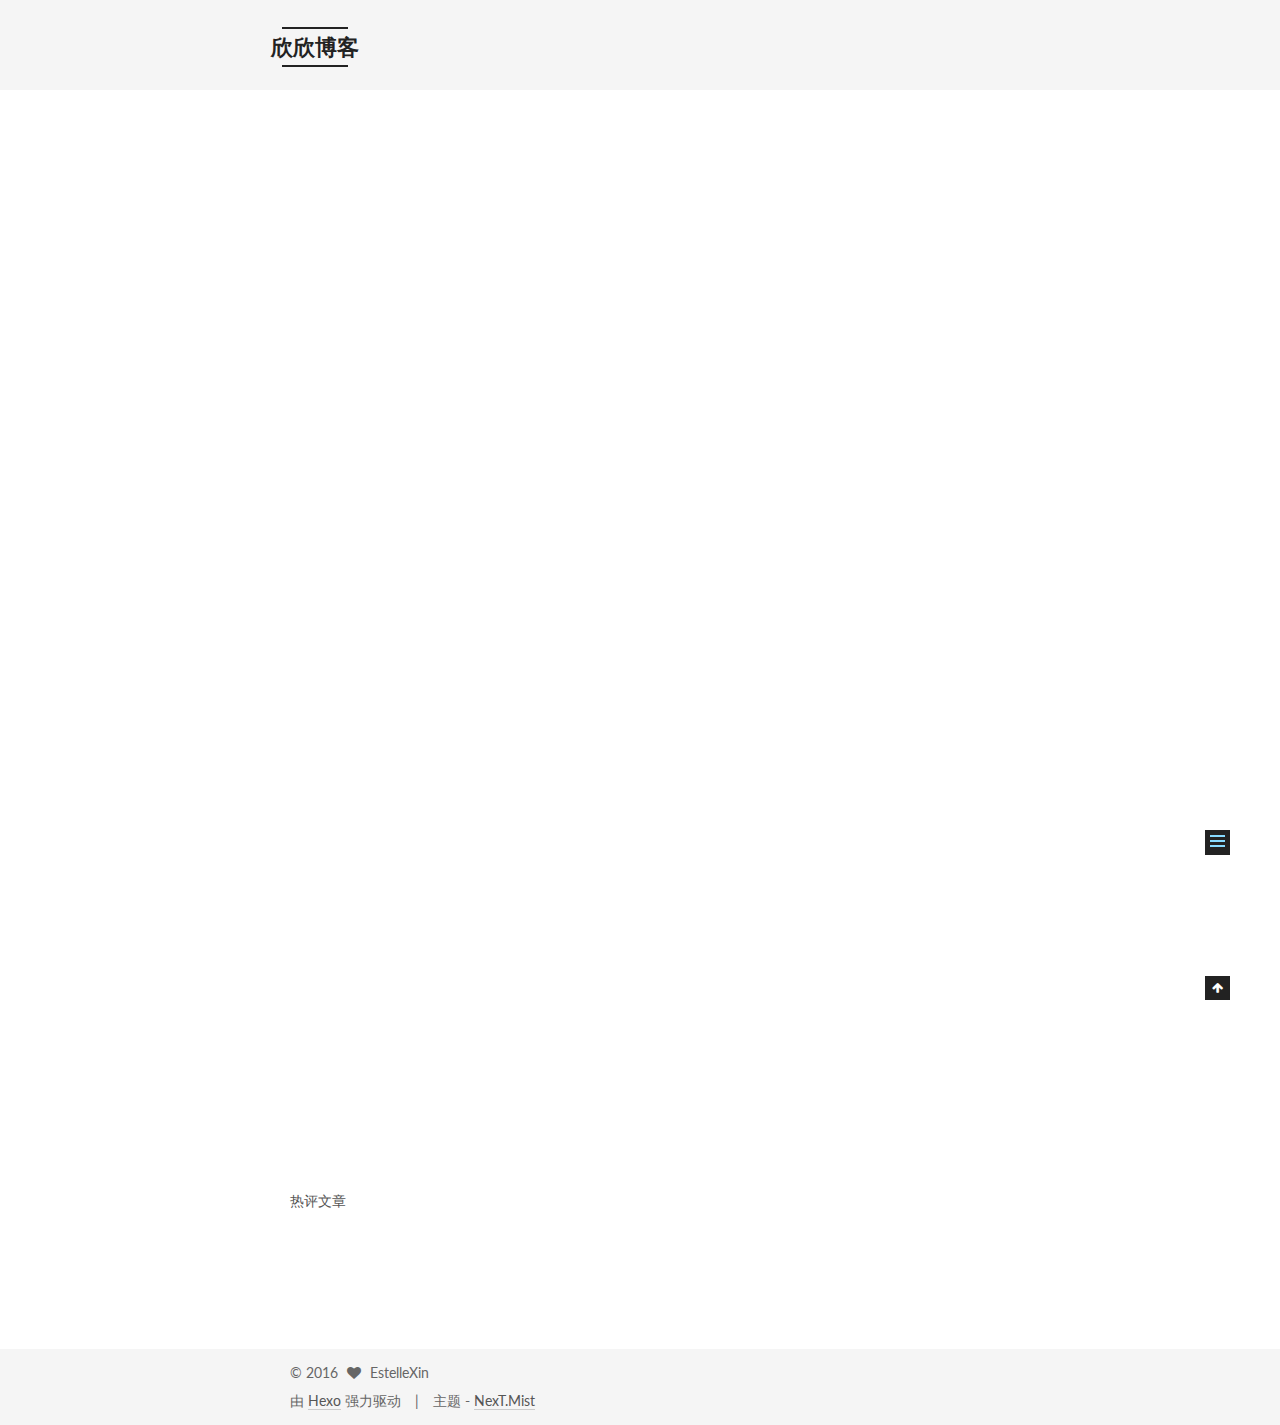
<file: 2016/11/05/hello-world/index.html>
<!doctype html>



  


<html class="theme-next mist use-motion">
<head>
  <meta charset="UTF-8"/>
<meta http-equiv="X-UA-Compatible" content="IE=edge,chrome=1" />
<meta name="viewport" content="width=device-width, initial-scale=1, maximum-scale=1"/>



<meta http-equiv="Cache-Control" content="no-transform" />
<meta http-equiv="Cache-Control" content="no-siteapp" />












  
  
  <link href="/lib/fancybox/source/jquery.fancybox.css?v=2.1.5" rel="stylesheet" type="text/css" />




  
  
  
  

  
    
    
  

  

  

  

  

  
    
    
    <link href="//fonts.googleapis.com/css?family=Lato:300,300italic,400,400italic,700,700italic&subset=latin,latin-ext" rel="stylesheet" type="text/css">
  






<link href="/lib/font-awesome/css/font-awesome.min.css?v=4.4.0" rel="stylesheet" type="text/css" />

<link href="/css/main.css?v=5.0.2" rel="stylesheet" type="text/css" />


  <meta name="keywords" content="Hexo, NexT" />




  


  <link rel="alternate" href="/atom.xml" title="欣欣博客" type="application/atom+xml" />




  <link rel="shortcut icon" type="image/x-icon" href="/favicon.ico?v=5.0.2" />






<meta name="description" content="Welcome to Hexo! This is your very first post. Check documentation for more info. If you get any problems when using Hexo, you can find the answer in troubleshooting or you can ask me on GitHub.
Quick">
<meta property="og:type" content="article">
<meta property="og:title" content="Hello World">
<meta property="og:url" content="http://yoursite.com/2016/11/05/hello-world/index.html">
<meta property="og:site_name" content="欣欣博客">
<meta property="og:description" content="Welcome to Hexo! This is your very first post. Check documentation for more info. If you get any problems when using Hexo, you can find the answer in troubleshooting or you can ask me on GitHub.
Quick">
<meta property="og:updated_time" content="2016-11-05T02:04:33.170Z">
<meta name="twitter:card" content="summary">
<meta name="twitter:title" content="Hello World">
<meta name="twitter:description" content="Welcome to Hexo! This is your very first post. Check documentation for more info. If you get any problems when using Hexo, you can find the answer in troubleshooting or you can ask me on GitHub.
Quick">



<script type="text/javascript" id="hexo.configuration">
  var NexT = window.NexT || {};
  var CONFIG = {
    scheme: 'Mist',
    sidebar: {"position":"left","display":"post"},
    fancybox: true,
    motion: true,
    duoshuo: {
      userId: '0',
      author: '博主'
    }
  };
</script>




  <link rel="canonical" href="http://yoursite.com/2016/11/05/hello-world/"/>


  <title> Hello World | 欣欣博客 </title>
</head>

<body itemscope itemtype="//schema.org/WebPage" lang="zh-Hans">

  



  <script type="text/javascript">
    var _hmt = _hmt || [];
    (function() {
      var hm = document.createElement("script");
      hm.src = "//hm.baidu.com/hm.js?579e0ddcb7e22969d44bae51f859cfe0";
      var s = document.getElementsByTagName("script")[0];
      s.parentNode.insertBefore(hm, s);
    })();
  </script>








  
  
    
  

  <div class="container one-collumn sidebar-position-left page-post-detail ">
    <div class="headband"></div>

    <header id="header" class="header" itemscope itemtype="//schema.org/WPHeader">
      <div class="header-inner"><div class="site-meta ">
  

  <div class="custom-logo-site-title">
    <a href="/"  class="brand" rel="start">
      <span class="logo-line-before"><i></i></span>
      <span class="site-title">欣欣博客</span>
      <span class="logo-line-after"><i></i></span>
    </a>
  </div>
  <p class="site-subtitle"></p>
</div>

<div class="site-nav-toggle">
  <button>
    <span class="btn-bar"></span>
    <span class="btn-bar"></span>
    <span class="btn-bar"></span>
  </button>
</div>

<nav class="site-nav">
  

  
    <ul id="menu" class="menu">
      
        
        <li class="menu-item menu-item-home">
          <a href="/" rel="section">
            
            首页
          </a>
        </li>
      
        
        <li class="menu-item menu-item-categories">
          <a href="/categories" rel="section">
            
            分类
          </a>
        </li>
      
        
        <li class="menu-item menu-item-about">
          <a href="/about" rel="section">
            
            关于
          </a>
        </li>
      
        
        <li class="menu-item menu-item-archives">
          <a href="/archives" rel="section">
            
            归档
          </a>
        </li>
      
        
        <li class="menu-item menu-item-tags">
          <a href="/tags" rel="section">
            
            标签
          </a>
        </li>
      
        
        <li class="menu-item menu-item-schedule">
          <a href="/schedule" rel="section">
            
            日程
          </a>
        </li>
      

      
        <li class="menu-item menu-item-search">
          
            <a href="javascript:;" class="popup-trigger">
          
            
            搜索
          </a>
        </li>
      
    </ul>
  

  
    <div class="site-search">
      
  <div class="popup">
 <span class="search-icon fa fa-search"></span>
 <input type="text" id="local-search-input">
 <div id="local-search-result"></div>
 <span class="popup-btn-close">close</span>
</div>


    </div>
  
</nav>

 </div>
    </header>

    <main id="main" class="main">
      <div class="main-inner">
        <div class="content-wrap">
          <div id="content" class="content">
            

  <div id="posts" class="posts-expand">
    

  
  

  
  
  

  <article class="post post-type-normal " itemscope itemtype="//schema.org/Article">

    
      <header class="post-header">

        
        
          <h1 class="post-title" itemprop="name headline">
            
            
              
                Hello World
              
            
          </h1>
        

        <div class="post-meta">
          <span class="post-time">
            <span class="post-meta-item-icon">
              <i class="fa fa-calendar-o"></i>
            </span>
            <span class="post-meta-item-text">发表于</span>
            <time itemprop="dateCreated" datetime="2016-11-05T10:04:33+08:00" content="2016-11-05">
              2016-11-05
            </time>
          </span>

          

          
            
              <span class="post-comments-count">
                &nbsp; | &nbsp;
                <a href="/2016/11/05/hello-world/#comments" itemprop="discussionUrl">
                  <span class="post-comments-count ds-thread-count" data-thread-key="2016/11/05/hello-world/" itemprop="commentsCount"></span>
                </a>
              </span>
            
          

          

          
          

          
        </div>
      </header>
    


    <div class="post-body" itemprop="articleBody">

      
      

      
        <p>Welcome to <a href="https://hexo.io/" target="_blank" rel="external">Hexo</a>! This is your very first post. Check <a href="https://hexo.io/docs/" target="_blank" rel="external">documentation</a> for more info. If you get any problems when using Hexo, you can find the answer in <a href="https://hexo.io/docs/troubleshooting.html" target="_blank" rel="external">troubleshooting</a> or you can ask me on <a href="https://github.com/hexojs/hexo/issues" target="_blank" rel="external">GitHub</a>.</p>
<h2 id="Quick-Start"><a href="#Quick-Start" class="headerlink" title="Quick Start"></a>Quick Start</h2><h3 id="Create-a-new-post"><a href="#Create-a-new-post" class="headerlink" title="Create a new post"></a>Create a new post</h3><figure class="highlight bash"><table><tr><td class="gutter"><pre><div class="line">1</div></pre></td><td class="code"><pre><div class="line">$ hexo new <span class="string">"My New Post"</span></div></pre></td></tr></table></figure>
<p>More info: <a href="https://hexo.io/docs/writing.html" target="_blank" rel="external">Writing</a></p>
<h3 id="Run-server"><a href="#Run-server" class="headerlink" title="Run server"></a>Run server</h3><figure class="highlight bash"><table><tr><td class="gutter"><pre><div class="line">1</div></pre></td><td class="code"><pre><div class="line">$ hexo server</div></pre></td></tr></table></figure>
<p>More info: <a href="https://hexo.io/docs/server.html" target="_blank" rel="external">Server</a></p>
<h3 id="Generate-static-files"><a href="#Generate-static-files" class="headerlink" title="Generate static files"></a>Generate static files</h3><figure class="highlight bash"><table><tr><td class="gutter"><pre><div class="line">1</div></pre></td><td class="code"><pre><div class="line">$ hexo generate</div></pre></td></tr></table></figure>
<p>More info: <a href="https://hexo.io/docs/generating.html" target="_blank" rel="external">Generating</a></p>
<h3 id="Deploy-to-remote-sites"><a href="#Deploy-to-remote-sites" class="headerlink" title="Deploy to remote sites"></a>Deploy to remote sites</h3><figure class="highlight bash"><table><tr><td class="gutter"><pre><div class="line">1</div></pre></td><td class="code"><pre><div class="line">$ hexo deploy</div></pre></td></tr></table></figure>
<p>More info: <a href="https://hexo.io/docs/deployment.html" target="_blank" rel="external">Deployment</a></p>

      
    </div>

    <div>
      
        

      
    </div>

    <div>
      
        

      
    </div>

    <footer class="post-footer">
      

      

      
      
    </footer>
  </article>



    <div class="post-spread">
      
    </div>
  </div>


          </div>
          

  <p>热评文章</p>
  <div class="ds-top-threads" data-range="weekly" data-num-items="4"></div>


          
  <div class="comments" id="comments">
    
      <div class="ds-thread" data-thread-key="2016/11/05/hello-world/"
           data-title="Hello World" data-url="http://yoursite.com/2016/11/05/hello-world/">
      </div>
    
  </div>


        </div>
        
          
  
  <div class="sidebar-toggle">
    <div class="sidebar-toggle-line-wrap">
      <span class="sidebar-toggle-line sidebar-toggle-line-first"></span>
      <span class="sidebar-toggle-line sidebar-toggle-line-middle"></span>
      <span class="sidebar-toggle-line sidebar-toggle-line-last"></span>
    </div>
  </div>

  <aside id="sidebar" class="sidebar">
    <div class="sidebar-inner">

      

      
        <ul class="sidebar-nav motion-element">
          <li class="sidebar-nav-toc sidebar-nav-active" data-target="post-toc-wrap" >
            文章目录
          </li>
          <li class="sidebar-nav-overview" data-target="site-overview">
            站点概览
          </li>
        </ul>
      

      <section class="site-overview sidebar-panel ">
        <div class="site-author motion-element" itemprop="author" itemscope itemtype="//schema.org/Person">
          <img class="site-author-image" itemprop="image"
               src="/uploads/avatar.png"
               alt="EstelleXin" />
          <p class="site-author-name" itemprop="name">EstelleXin</p>
          <p class="site-description motion-element" itemprop="description">不是设计人，不入设计门</p>
        </div>
        <nav class="site-state motion-element">
          <div class="site-state-item site-state-posts">
            <a href="/archives">
              <span class="site-state-item-count">1</span>
              <span class="site-state-item-name">日志</span>
            </a>
          </div>

          

          

        </nav>

        
          <div class="feed-link motion-element">
            <a href="/atom.xml" rel="alternate">
              <i class="fa fa-rss"></i>
              RSS
            </a>
          </div>
        

        <div class="links-of-author motion-element">
          
            
              <span class="links-of-author-item">
                <a href="https://github.com/EstelleXin" target="_blank" title="GitHub">
                  
                    <i class="fa fa-fw fa-github"></i>
                  
                  GitHub
                </a>
              </span>
            
              <span class="links-of-author-item">
                <a href="http://blog.csdn.net/u012967849" target="_blank" title="CSDN">
                  
                    <i class="fa fa-fw fa-leaf"></i>
                  
                  CSDN
                </a>
              </span>
            
              <span class="links-of-author-item">
                <a href="https://www.zhihu.com/people/wang-yu-xin-1" target="_blank" title="知乎">
                  
                    <i class="fa fa-fw fa-group"></i>
                  
                  知乎
                </a>
              </span>
            
              <span class="links-of-author-item">
                <a href="http://weibo.com/u/5217997896/home?wvr=5#_loginLayer_1478354748677" target="_blank" title="微博">
                  
                    <i class="fa fa-fw fa-globe"></i>
                  
                  微博
                </a>
              </span>
            
              <span class="links-of-author-item">
                <a href="http://www.jianshu.com/users/a487b2b980c2/timeline" target="_blank" title="简书">
                  
                    <i class="fa fa-fw fa-book"></i>
                  
                  简书
                </a>
              </span>
            
          
        </div>

        
        

        
        

      </section>

      
        <section class="post-toc-wrap motion-element sidebar-panel sidebar-panel-active">
          <div class="post-toc">
            
              
            
            
              <div class="post-toc-content"><ol class="nav"><li class="nav-item nav-level-2"><a class="nav-link" href="#Quick-Start"><span class="nav-number">1.</span> <span class="nav-text">Quick Start</span></a><ol class="nav-child"><li class="nav-item nav-level-3"><a class="nav-link" href="#Create-a-new-post"><span class="nav-number">1.1.</span> <span class="nav-text">Create a new post</span></a></li><li class="nav-item nav-level-3"><a class="nav-link" href="#Run-server"><span class="nav-number">1.2.</span> <span class="nav-text">Run server</span></a></li><li class="nav-item nav-level-3"><a class="nav-link" href="#Generate-static-files"><span class="nav-number">1.3.</span> <span class="nav-text">Generate static files</span></a></li><li class="nav-item nav-level-3"><a class="nav-link" href="#Deploy-to-remote-sites"><span class="nav-number">1.4.</span> <span class="nav-text">Deploy to remote sites</span></a></li></ol></li></ol></div>
            
          </div>
        </section>
      

    </div>
  </aside>


        
      </div>
    </main>

    <footer id="footer" class="footer">
      <div class="footer-inner">
        <div class="copyright" >
  
  &copy; 
  <span itemprop="copyrightYear">2016</span>
  <span class="with-love">
    <i class="fa fa-heart"></i>
  </span>
  <span class="author" itemprop="copyrightHolder">EstelleXin</span>
</div>

<div class="powered-by">
  由 <a class="theme-link" href="https://hexo.io">Hexo</a> 强力驱动
</div>

<div class="theme-info">
  主题 -
  <a class="theme-link" href="https://github.com/iissnan/hexo-theme-next">
    NexT.Mist
  </a>
</div>

        

        
      </div>
    </footer>

    <div class="back-to-top">
      <i class="fa fa-arrow-up"></i>
    </div>
  </div>

  

<script type="text/javascript">
  if (Object.prototype.toString.call(window.Promise) !== '[object Function]') {
    window.Promise = null;
  }
</script>









  



  
  <script type="text/javascript" src="/lib/jquery/index.js?v=2.1.3"></script>

  
  <script type="text/javascript" src="/lib/fastclick/lib/fastclick.min.js?v=1.0.6"></script>

  
  <script type="text/javascript" src="/lib/jquery_lazyload/jquery.lazyload.js?v=1.9.7"></script>

  
  <script type="text/javascript" src="/lib/velocity/velocity.min.js?v=1.2.1"></script>

  
  <script type="text/javascript" src="/lib/velocity/velocity.ui.min.js?v=1.2.1"></script>

  
  <script type="text/javascript" src="/lib/fancybox/source/jquery.fancybox.pack.js?v=2.1.5"></script>


  


  <script type="text/javascript" src="/js/src/utils.js?v=5.0.2"></script>

  <script type="text/javascript" src="/js/src/motion.js?v=5.0.2"></script>



  
  

  
  <script type="text/javascript" src="/js/src/scrollspy.js?v=5.0.2"></script>
<script type="text/javascript" src="/js/src/post-details.js?v=5.0.2"></script>



  


  <script type="text/javascript" src="/js/src/bootstrap.js?v=5.0.2"></script>



  

  
    
  

  <script type="text/javascript">
    var duoshuoQuery = {short_name:"estellexin"};
    (function() {
      var ds = document.createElement('script');
      ds.type = 'text/javascript';ds.async = true;
      ds.id = 'duoshuo-script';
      ds.src = (document.location.protocol == 'https:' ? 'https:' : 'http:') + '//static.duoshuo.com/embed.js';
      ds.charset = 'UTF-8';
      (document.getElementsByTagName('head')[0]
      || document.getElementsByTagName('body')[0]).appendChild(ds);
    })();
  </script>

  
    
    <script src="/lib/ua-parser-js/dist/ua-parser.min.js?v=0.7.9"></script>
    <script src="/js/src/hook-duoshuo.js"></script>
  






  
  
  <script type="text/javascript">
    // Popup Window;
    var isfetched = false;
    // Search DB path;
    var search_path = "search.xml";
    if (search_path.length == 0) {
       search_path = "search.xml";
    }
    var path = "/" + search_path;
    // monitor main search box;

    function proceedsearch() {
      $("body").append('<div class="popoverlay">').css('overflow', 'hidden');
      $('.popup').toggle();

    }
    // search function;
    var searchFunc = function(path, search_id, content_id) {
    'use strict';
    $.ajax({
        url: path,
        dataType: "xml",
        async: true,
        success: function( xmlResponse ) {
            // get the contents from search data
            isfetched = true;
            $('.popup').detach().appendTo('.header-inner');
            var datas = $( "entry", xmlResponse ).map(function() {
                return {
                    title: $( "title", this ).text(),
                    content: $("content",this).text(),
                    url: $( "url" , this).text()
                };
            }).get();
            var $input = document.getElementById(search_id);
            var $resultContent = document.getElementById(content_id);
            $input.addEventListener('input', function(){
                var matchcounts = 0;
                var str='<ul class=\"search-result-list\">';
                var keywords = this.value.trim().toLowerCase().split(/[\s\-]+/);
                $resultContent.innerHTML = "";
                if (this.value.trim().length > 1) {
                // perform local searching
                datas.forEach(function(data) {
                    var isMatch = false;
                    var content_index = [];
                    var data_title = data.title.trim().toLowerCase();
                    var data_content = data.content.trim().replace(/<[^>]+>/g,"").toLowerCase();
                    var data_url = decodeURIComponent(data.url);
                    var index_title = -1;
                    var index_content = -1;
                    var first_occur = -1;
                    // only match artiles with not empty titles and contents
                    if(data_title != '') {
                        keywords.forEach(function(keyword, i) {
                            index_title = data_title.indexOf(keyword);
                            index_content = data_content.indexOf(keyword);
                            if( index_title >= 0 || index_content >= 0 ){
                                isMatch = true;
								if (i == 0) {
                                    first_occur = index_content;
                                }
                            } 
							
                        });
                    }
                    // show search results
                    if (isMatch) {
                        matchcounts += 1;
                        str += "<li><a href='"+ data_url +"' class='search-result-title'>"+ data_title +"</a>";
                        var content = data.content.trim().replace(/<[^>]+>/g,"");
                        if (first_occur >= 0) {
                            // cut out 100 characters
                            var start = first_occur - 20;
                            var end = first_occur + 80;
                            if(start < 0){
                                start = 0;
                            }
                            if(start == 0){
                                end = 50;
                            }
                            if(end > content.length){
                                end = content.length;
                            }
                            var match_content = content.substring(start, end);
                            // highlight all keywords
                            keywords.forEach(function(keyword){
                                var regS = new RegExp(keyword, "gi");
                                match_content = match_content.replace(regS, "<b class=\"search-keyword\">"+keyword+"</b>");
                            });

                            str += "<p class=\"search-result\">" + match_content +"...</p>"
                        }
                        str += "</li>";
                    }
                })};
                str += "</ul>";
                if (matchcounts == 0) { str = '<div id="no-result"><i class="fa fa-frown-o fa-5x" /></div>' }
                if (keywords == "") { str = '<div id="no-result"><i class="fa fa-search fa-5x" /></div>' }
                $resultContent.innerHTML = str;
            });
            proceedsearch();
        }
    });}

    // handle and trigger popup window;
    $('.popup-trigger').click(function(e) {
      e.stopPropagation();
      if (isfetched == false) {
        searchFunc(path, 'local-search-input', 'local-search-result');
      } else {
        proceedsearch();
      };

    });

    $('.popup-btn-close').click(function(e){
      $('.popup').hide();
      $(".popoverlay").remove();
      $('body').css('overflow', '');
    });
    $('.popup').click(function(e){
      e.stopPropagation();
    });
  </script>


  

  

  

  


</body>
</html>
</file>
<file: css/main.css>
/* normalize.css v3.0.2 | MIT License | git.io/normalize */
html {
  font-family: sans-serif; /* 1 */
  -ms-text-size-adjust: 100%; /* 2 */
  -webkit-text-size-adjust: 100%; /* 2 */
}
body {
  margin: 0;
}
article,
aside,
details,
figcaption,
figure,
footer,
header,
hgroup,
main,
menu,
nav,
section,
summary {
  display: block;
}
audio,
canvas,
progress,
video {
  display: inline-block; /* 1 */
  vertical-align: baseline; /* 2 */
}
audio:not([controls]) {
  display: none;
  height: 0;
}
[hidden],
template {
  display: none;
}
a {
  background-color: transparent;
}
a:active,
a:hover {
  outline: 0;
}
abbr[title] {
  border-bottom: 1px dotted;
}
b,
strong {
  font-weight: bold;
}
dfn {
  font-style: italic;
}
h1 {
  font-size: 2em;
  margin: 0.67em 0;
}
mark {
  background: #ff0;
  color: #000;
}
small {
  font-size: 80%;
}
sub,
sup {
  font-size: 75%;
  line-height: 0;
  position: relative;
  vertical-align: baseline;
}
sup {
  top: -0.5em;
}
sub {
  bottom: -0.25em;
}
img {
  border: 0;
}
svg:not(:root) {
  overflow: hidden;
}
figure {
  margin: 1em 40px;
}
hr {
  -moz-box-sizing: content-box;
  box-sizing: content-box;
  height: 0;
}
pre {
  overflow: auto;
}
code,
kbd,
pre,
samp {
  font-family: monospace, monospace;
  font-size: 1em;
}
button,
input,
optgroup,
select,
textarea {
  color: inherit; /* 1 */
  font: inherit; /* 2 */
  margin: 0; /* 3 */
}
button {
  overflow: visible;
}
button,
select {
  text-transform: none;
}
button,
html input[type="button"],
input[type="reset"],
input[type="submit"] {
  -webkit-appearance: button; /* 2 */
  cursor: pointer; /* 3 */
}
button[disabled],
html input[disabled] {
  cursor: default;
}
button::-moz-focus-inner,
input::-moz-focus-inner {
  border: 0;
  padding: 0;
}
input {
  line-height: normal;
}
input[type="checkbox"],
input[type="radio"] {
  box-sizing: border-box; /* 1 */
  padding: 0; /* 2 */
}
input[type="number"]::-webkit-inner-spin-button,
input[type="number"]::-webkit-outer-spin-button {
  height: auto;
}
input[type="search"] {
  -webkit-appearance: textfield; /* 1 */
  -moz-box-sizing: content-box;
  -webkit-box-sizing: content-box; /* 2 */
  box-sizing: content-box;
}
input[type="search"]::-webkit-search-cancel-button,
input[type="search"]::-webkit-search-decoration {
  -webkit-appearance: none;
}
fieldset {
  border: 1px solid #c0c0c0;
  margin: 0 2px;
  padding: 0.35em 0.625em 0.75em;
}
legend {
  border: 0; /* 1 */
  padding: 0; /* 2 */
}
textarea {
  overflow: auto;
}
optgroup {
  font-weight: bold;
}
table {
  border-collapse: collapse;
  border-spacing: 0;
}
td,
th {
  padding: 0;
}
::selection {
  background: #262a30;
  color: #fff;
}
body {
  position: relative;
  font-family: 'Lato', "PingFang SC", "Microsoft YaHei", sans-serif;
  font-size: 14px;
  line-height: 2;
  color: #555;
  background: #fff;
}
@media (max-width: 767px) {
  body {
    padding-right: 0 !important;
  }
}
@media (min-width: 768px) and (max-width: 991px) {
  body {
    padding-right: 0 !important;
  }
}
@media (min-width: 1600px) {
  body {
    font-size: 16px;
  }
}
h1,
h2,
h3,
h4,
h5,
h6 {
  margin: 0;
  padding: 0;
  font-weight: bold;
  line-height: 1.5;
  font-family: 'Lato', "PingFang SC", "Microsoft YaHei", sans-serif;
}
h2,
h3,
h4,
h5,
h6 {
  margin: 20px 0 15px;
}
h1 {
  font-size: 24px;
}
@media (max-width: 767px) {
  h1 {
    font-size: 20px;
  }
}
h2 {
  font-size: 22px;
}
@media (max-width: 767px) {
  h2 {
    font-size: 18px;
  }
}
h3 {
  font-size: 20px;
}
@media (max-width: 767px) {
  h3 {
    font-size: 16px;
  }
}
h4 {
  font-size: 18px;
}
@media (max-width: 767px) {
  h4 {
    font-size: 14px;
  }
}
h5 {
  font-size: 16px;
}
@media (max-width: 767px) {
  h5 {
    font-size: 12px;
  }
}
h6 {
  font-size: 14px;
}
@media (max-width: 767px) {
  h6 {
    font-size: 10px;
  }
}
p {
  margin: 0 0 25px 0;
}
a {
  color: #555;
  text-decoration: none;
  border-bottom: 1px solid #999;
  word-wrap: break-word;
}
a:hover {
  color: #222;
  border-bottom-color: #222;
}
ul {
  list-style: none;
}
blockquote {
  margin: 0;
  padding: 0;
}
img {
  display: block;
  margin: auto;
  max-width: 100%;
  height: auto;
}
hr {
  margin: 40px 0;
  height: 3px;
  border: none;
  background-color: #ddd;
  background-image: repeating-linear-gradient(-45deg, #fff, #fff 4px, transparent 4px, transparent 8px);
}
blockquote {
  padding: 0 15px;
  color: #666;
  border-left: 4px solid #ddd;
}
blockquote cite::before {
  content: "-";
  padding: 0 5px;
}
dt {
  font-weight: 700;
}
dd {
  margin: 0;
  padding: 0;
}
.text-left {
  text-align: left;
}
.text-center {
  text-align: center;
}
.text-right {
  text-align: right;
}
.text-justify {
  text-align: justify;
}
.text-nowrap {
  white-space: nowrap;
}
.text-lowercase {
  text-transform: lowercase;
}
.text-uppercase {
  text-transform: uppercase;
}
.text-capitalize {
  text-transform: capitalize;
}
.center-block {
  display: block;
  margin-left: auto;
  margin-right: auto;
}
.clearfix:before,
.clearfix:after {
  content: " ";
  display: table;
}
.clearfix:after {
  clear: both;
}
.pullquote {
  width: 45%;
}
.pullquote.left {
  float: left;
  margin-left: 5px;
  margin-right: 10px;
}
.pullquote.right {
  float: right;
  margin-left: 10px;
  margin-right: 5px;
}
.affix.affix.affix {
  position: fixed;
}
.translation {
  margin-top: -20px;
  font-size: 14px;
  color: #999;
}
.scrollbar-measure {
  width: 100px;
  height: 100px;
  overflow: scroll;
  position: absolute;
  top: -9999px;
}
.use-motion .motion-element {
  opacity: 0;
}
#local-search-input {
  padding: 3px;
  border: none;
  text-indent: 14px;
  border-radius: 0;
  width: 140px;
  outline: none;
  border-bottom: 1px solid #999;
  background: inherit;
  opacity: 0.5;
}
#local-search-input:focus {
  opacity: 1;
}
.search-icon {
  position: absolute;
  top: 9px;
}
table {
  margin: 20px 0;
  width: 100%;
  border-collapse: collapse;
  border-spacing: 0;
  border: 1px solid #ddd;
  font-size: 14px;
  table-layout: fixed;
  word-wrap: break-all;
}
table>tbody>tr:nth-of-type(odd) {
  background-color: #f9f9f9;
}
table>tbody>tr:hover {
  background-color: #f5f5f5;
}
caption,
th,
td {
  padding: 8px;
  text-align: left;
  vertical-align: middle;
  font-weight: normal;
}
th,
td {
  border-bottom: 3px solid #ddd;
  border-right: 1px solid #eee;
}
th {
  padding-bottom: 10px;
  font-weight: 700;
}
td {
  border-bottom-width: 1px;
}
html,
body {
  height: 100%;
}
.container {
  position: relative;
  min-height: 100%;
}
.header-inner {
  margin: 0 auto;
  padding: 100px 0 70px;
  width: 700px;
}
@media (min-width: 1600px) {
  .container .header-inner {
    width: 900px;
  }
}
.main {
  padding-bottom: 150px;
}
.main-inner {
  margin: 0 auto;
  width: 700px;
}
@media (min-width: 1600px) {
  .container .main-inner {
    width: 900px;
  }
}
.footer {
  position: absolute;
  left: 0;
  bottom: 0;
  width: 100%;
  min-height: 50px;
}
.footer-inner {
  box-sizing: border-box;
  margin: 20px auto;
  width: 700px;
}
@media (min-width: 1600px) {
  .container .footer-inner {
    width: 900px;
  }
}
pre,
.highlight {
  overflow: auto;
  margin: 20px 0;
  padding: 15px;
  font-size: 13px;
  color: #4d4d4c;
  background: #f7f7f7;
  line-height: 1.6;
}
pre,
code {
  font-family: consolas, Menlo, "PingFang SC", "Microsoft YaHei", monospace;
}
code {
  padding: 2px 4px;
  word-wrap: break-all;
  color: #4d4d4c;
  background: #f7f7f7;
  border-radius: 3px;
  font-size: 13px;
}
pre code {
  padding: 0;
  color: #4d4d4c;
  background: none;
  text-shadow: none;
}
.highlight pre {
  border: none;
  margin: 0;
  padding: 1px;
}
.highlight table {
  margin: 0;
  width: auto;
  border: none;
}
.highlight td {
  border: none;
  padding: 0;
}
.highlight figcaption {
  font-size: 1em;
  color: #4d4d4c;
  line-height: 1em;
  margin-bottom: 1em;
}
.highlight figcaption:before,
.highlight figcaption:after {
  content: " ";
  display: table;
}
.highlight figcaption:after {
  clear: both;
}
.highlight figcaption a {
  float: right;
  color: #4d4d4c;
}
.highlight figcaption a:hover {
  border-bottom-color: #4d4d4c;
}
.highlight .gutter pre {
  color: #666;
  text-align: right;
  padding-right: 20px;
}
.highlight .line {
  height: 20px;
}
.gutter {
  -webkit-user-select: none;
  -moz-user-select: none;
  -ms-user-select: none;
  user-select: none;
}
.gist table {
  width: auto;
}
.gist table td {
  border: none;
}
pre .deletion {
  background: #fdd;
}
pre .addition {
  background: #dfd;
}
pre .meta {
  color: #8959a8;
}
pre .comment {
  color: #8e908c;
}
pre .variable,
pre .attribute,
pre .tag,
pre .regexp,
pre .ruby .constant,
pre .xml .tag .title,
pre .xml .pi,
pre .xml .doctype,
pre .html .doctype,
pre .css .id,
pre .css .class,
pre .css .pseudo {
  color: #c82829;
}
pre .number,
pre .preprocessor,
pre .built_in,
pre .literal,
pre .params,
pre .constant,
pre .command {
  color: #f5871f;
}
pre .ruby .class .title,
pre .css .rules .attribute,
pre .string,
pre .value,
pre .inheritance,
pre .header,
pre .ruby .symbol,
pre .xml .cdata,
pre .special,
pre .number,
pre .formula {
  color: #718c00;
}
pre .title,
pre .css .hexcolor {
  color: #3e999f;
}
pre .function,
pre .python .decorator,
pre .python .title,
pre .ruby .function .title,
pre .ruby .title .keyword,
pre .perl .sub,
pre .javascript .title,
pre .coffeescript .title {
  color: #4271ae;
}
pre .keyword,
pre .javascript .function {
  color: #8959a8;
}
.full-image.full-image.full-image {
  border: none;
  max-width: 100%;
  width: auto;
  margin: 20px auto;
}
@media (min-width: 992px) {
  .full-image.full-image.full-image {
    max-width: none;
    width: 126%;
    margin: 0 -13%;
  }
}
.blockquote-center,
.page-home .post-type-quote blockquote,
.page-post-detail .post-type-quote blockquote {
  position: relative;
  margin: 40px 0;
  padding: 0;
  border-left: none;
  text-align: center;
}
.blockquote-center::before,
.page-home .post-type-quote blockquote::before,
.page-post-detail .post-type-quote blockquote::before,
.blockquote-center::after,
.page-home .post-type-quote blockquote::after,
.page-post-detail .post-type-quote blockquote::after {
  position: absolute;
  content: ' ';
  display: block;
  width: 100%;
  height: 24px;
  opacity: 0.2;
  background-repeat: no-repeat;
  background-position: 0 -6px;
  background-size: 22px 22px;
}
.blockquote-center::before,
.page-home .post-type-quote blockquote::before,
.page-post-detail .post-type-quote blockquote::before {
  top: -20px;
  background-image: url("../images/quote-l.svg");
  border-top: 1px solid #ccc;
}
.blockquote-center::after,
.page-home .post-type-quote blockquote::after,
.page-post-detail .post-type-quote blockquote::after {
  bottom: -20px;
  background-image: url("../images/quote-r.svg");
  border-bottom: 1px solid #ccc;
  background-position: 100% 8px;
}
.blockquote-center p,
.page-home .post-type-quote blockquote p,
.page-post-detail .post-type-quote blockquote p,
.blockquote-center div,
.page-home .post-type-quote blockquote div,
.page-post-detail .post-type-quote blockquote div {
  text-align: center;
}
.post .post-body .group-picture img {
  box-sizing: border-box;
  padding: 0 3px;
  border: none;
}
.post .group-picture-row {
  overflow: hidden;
  margin-top: 6px;
}
.post .group-picture-row:first-child {
  margin-top: 0;
}
.post .group-picture-column {
  float: left;
}
.page-post-detail .post-body .group-picture-column {
  float: none;
  margin-top: 10px;
  width: auto !important;
}
.page-post-detail .post-body .group-picture-column img {
  margin: 0 auto;
}
.page-archive .group-picture-container {
  overflow: hidden;
}
.page-archive .group-picture-row {
  float: left;
}
.page-archive .group-picture-row:first-child {
  margin-top: 6px;
}
.page-archive .group-picture-column {
  max-width: 150px;
  max-height: 150px;
}
.btn {
  display: inline-block;
  padding: 0 20px;
  font-size: 14px;
  color: #fff;
  background: #222;
  border: 2px solid #222;
  text-decoration: none;
  border-radius: 0;
  transition-property: background-color;
  transition-duration: 0.2s;
  transition-timing-function: ease-in-out;
  transition-delay: 0s;
}
.btn:hover,
.post-more-link .btn:hover {
  border-color: #222;
  color: #222;
  background: #fff;
}
.btn-bar {
  display: block;
  width: 22px;
  height: 2px;
  background: #555;
  border-radius: 1px;
}
.btn-bar+.btn-bar {
  margin-top: 4px;
}
.pagination {
  margin: 120px 0 40px;
  text-align: center;
  border-top: 1px solid #eee;
}
.page-number-basic,
.pagination .prev,
.pagination .next,
.pagination .page-number,
.pagination .space {
  display: inline-block;
  position: relative;
  top: -1px;
  margin: 0 10px;
  padding: 0 10px;
  line-height: 30px;
}
@media (max-width: 767px) {
  .page-number-basic,
  .pagination .prev,
  .pagination .next,
  .pagination .page-number,
  .pagination .space {
    margin: 0 5px;
  }
}
.pagination .prev,
.pagination .next,
.pagination .page-number {
  border-bottom: 0;
  border-top: 1px solid #eee;
  transition-property: border-color;
  transition-duration: 0.2s;
  transition-timing-function: ease-in-out;
  transition-delay: 0s;
}
.pagination .prev:hover,
.pagination .next:hover,
.pagination .page-number:hover {
  border-top-color: #222;
}
.pagination .space {
  padding: 0;
  margin: 0;
}
.pagination .prev {
  margin-left: 0;
}
.pagination .next {
  margin-right: 0;
}
.pagination .page-number.current {
  color: #fff;
  background: #ccc;
  border-top-color: #ccc;
}
@media (max-width: 767px) {
  .pagination {
    border-top: none;
  }
  .pagination .prev,
  .pagination .next,
  .pagination .page-number {
    margin-bottom: 10px;
    border-top: 0;
    border-bottom: 1px solid #eee;
  }
  .pagination .prev:hover,
  .pagination .next:hover,
  .pagination .page-number:hover {
    border-bottom-color: #222;
  }
}
.comments {
  margin: 60px 20px 0;
}
.tag-cloud {
  text-align: center;
}
.tag-cloud a {
  display: inline-block;
  margin: 10px;
}
.back-to-top {
  box-sizing: border-box;
  position: fixed;
  bottom: -100px;
  right: 50px;
  z-index: 1050;
  padding: 0 6px;
  width: 25px;
  background: #222;
  font-size: 12px;
  opacity: 1;
  color: #fff;
  cursor: pointer;
  text-align: center;
  -webkit-transform: translateZ(0);
  transition-property: bottom;
  transition-duration: 0.2s;
  transition-timing-function: ease-in-out;
  transition-delay: 0s;
}
@media (max-width: 767px) {
  .back-to-top {
    display: none;
  }
}
@media (min-width: 768px) and (max-width: 991px) {
  .back-to-top {
    display: none;
  }
}
.back-to-top.back-to-top-on {
  bottom: 19px;
}
.header {
  background: #fff;
}
.header-inner {
  position: relative;
}
.headband {
  height: 3px;
  background: #222;
}
.site-meta {
  margin: 0;
  text-align: left;
}
@media (max-width: 767px) {
  .site-meta {
    text-align: center;
  }
}
.brand {
  position: relative;
  display: inline-block;
  padding: 0 40px;
  color: #222;
  background: #222;
  border-bottom: none;
}
.brand:hover {
  color: #222;
}
.logo {
  display: inline-block;
  margin-right: 5px;
  line-height: 36px;
  vertical-align: top;
}
.site-title {
  display: inline-block;
  vertical-align: top;
  line-height: 36px;
  font-size: 20px;
  font-weight: normal;
  font-family: 'Lato', "PingFang SC", "Microsoft YaHei", sans-serif;
}
.site-subtitle {
  margin-top: 10px;
  font-size: 13px;
  color: #999;
}
.use-motion .brand {
  opacity: 0;
}
.use-motion .logo,
.use-motion .site-title,
.use-motion .site-subtitle {
  opacity: 0;
  position: relative;
  top: -10px;
}
.site-nav-toggle {
  display: none;
  position: absolute;
  top: 10px;
  left: 10px;
}
@media (max-width: 767px) {
  .site-nav-toggle {
    display: block;
  }
}
.site-nav-toggle button {
  margin-top: 2px;
  padding: 9px 10px;
  background: transparent;
  border: none;
}
@media (max-width: 767px) {
  .site-nav {
    display: none;
    margin: 0 -10px;
    padding: 0 10px;
    clear: both;
    border-top: 1px solid #ddd;
  }
}
@media (min-width: 768px) and (max-width: 991px) {
  .site-nav {
    display: block !important;
  }
}
@media (min-width: 992px) {
  .site-nav {
    display: block !important;
  }
}
.menu {
  margin-top: 20px;
  padding-left: 0;
  text-align: center;
}
.menu .menu-item {
  display: inline-block;
  margin: 0 10px;
}
@media screen and (max-width: 767px) {
  .menu .menu-item {
    margin-top: 10px;
  }
}
.menu .menu-item a {
  display: block;
  font-size: 13px;
  text-transform: capitalize;
  line-height: inherit;
  border-bottom: 1px solid transparent;
  transition-property: border-color;
  transition-duration: 0.2s;
  transition-timing-function: ease-in-out;
  transition-delay: 0s;
}
.menu .menu-item a:hover {
  border-bottom-color: #222;
}
.menu .menu-item .fa {
  margin-right: 5px;
}
.use-motion .menu-item {
  opacity: 0;
}
.post-body {
  font-family: 'Lato', "PingFang SC", "Microsoft YaHei", sans-serif;
}
@media (max-width: 767px) {
  .post-body {
    word-break: break-word;
  }
}
.post-body .fancybox img {
  display: block !important;
  margin: 0 auto;
  cursor: pointer;
  cursor: zoom-in;
  cursor: -webkit-zoom-in;
}
.post-body .image-caption,
.post-body .figure .caption {
  margin: 10px auto 15px;
  text-align: center;
  font-size: 14px;
  color: #999;
  font-weight: bold;
  line-height: 1;
}
.post-sticky-flag {
  display: inline-block;
  font-size: 16px;
  -ms-transform: rotate(30deg);
  -webkit-transform: rotate(30deg);
  -moz-transform: rotate(30deg);
  -ms-transform: rotate(30deg);
  -o-transform: rotate(30deg);
  transform: rotate(30deg);
}
.posts-expand {
  padding-top: 40px;
}
@media (max-width: 767px) {
  .posts-expand {
    margin: 0 20px;
  }
  .post-body pre,
  .post-body .highlight {
    padding: 10px;
  }
  .post-body pre .gutter pre,
  .post-body .highlight .gutter pre {
    padding-right: 10px;
  }
}
@media (min-width: 992px) {
  .posts-expand .post-body {
    text-align: justify;
  }
}
.posts-expand .post-body h2,
.posts-expand .post-body h3,
.posts-expand .post-body h4,
.posts-expand .post-body h5,
.posts-expand .post-body h6 {
  padding-top: 10px;
}
.posts-expand .post-body h2 .header-anchor,
.posts-expand .post-body h3 .header-anchor,
.posts-expand .post-body h4 .header-anchor,
.posts-expand .post-body h5 .header-anchor,
.posts-expand .post-body h6 .header-anchor {
  float: right;
  margin-left: 10px;
  color: #ccc;
  border-bottom-style: none;
  visibility: hidden;
}
.posts-expand .post-body h2 .header-anchor:hover,
.posts-expand .post-body h3 .header-anchor:hover,
.posts-expand .post-body h4 .header-anchor:hover,
.posts-expand .post-body h5 .header-anchor:hover,
.posts-expand .post-body h6 .header-anchor:hover {
  color: inherit;
}
.posts-expand .post-body h2:hover .header-anchor,
.posts-expand .post-body h3:hover .header-anchor,
.posts-expand .post-body h4:hover .header-anchor,
.posts-expand .post-body h5:hover .header-anchor,
.posts-expand .post-body h6:hover .header-anchor {
  visibility: visible;
}
.posts-expand .post-body ul li {
  list-style: circle;
}
.posts-expand .post-body img {
  box-sizing: border-box;
  margin: auto;
  padding: 3px;
  border: 1px solid #ddd;
}
.posts-expand .fancybox img {
  margin: 0 auto;
}
@media (max-width: 767px) {
  .posts-collapse {
    margin: 0 20px;
  }
  .posts-collapse .post-title,
  .posts-collapse .post-meta {
    display: block;
    width: auto;
    text-align: left;
  }
}
.posts-collapse {
  position: relative;
  z-index: 1010;
  margin-left: 0;
}
.posts-collapse::after {
  content: " ";
  position: absolute;
  top: 20px;
  left: 0;
  margin-left: -2px;
  width: 4px;
  height: 100%;
  background: #f5f5f5;
  z-index: -1;
}
@media (max-width: 767px) {
  .posts-collapse {
    margin: 0 20px;
  }
}
.posts-collapse .collection-title {
  position: relative;
  margin: 60px 0;
}
.posts-collapse .collection-title h2 {
  margin-left: 20px;
}
.posts-collapse .collection-title small {
  color: #bbb;
}
.posts-collapse .collection-title::before {
  content: " ";
  position: absolute;
  left: 0;
  top: 50%;
  margin-left: -4px;
  margin-top: -4px;
  width: 8px;
  height: 8px;
  background: #bbb;
  border-radius: 50%;
}
.posts-collapse .post {
  margin: 30px 0;
}
.posts-collapse .post-header {
  position: relative;
  transition-duration: 0.2s;
  transition-timing-function: ease-in-out;
  transition-delay: 0s;
  transition-property: border;
  border-bottom: 1px dashed #ccc;
}
.posts-collapse .post-header::before {
  content: " ";
  position: absolute;
  left: 0;
  top: 12px;
  width: 6px;
  height: 6px;
  margin-left: -4px;
  background: #bbb;
  border-radius: 50%;
  border: 1px solid #fff;
  transition-duration: 0.2s;
  transition-timing-function: ease-in-out;
  transition-delay: 0s;
  transition-property: background;
}
.posts-collapse .post-header:hover {
  border-bottom-color: #666;
}
.posts-collapse .post-header:hover::before {
  background: #222;
}
.posts-collapse .post-meta {
  position: absolute;
  font-size: 12px;
  left: 20px;
  top: 5px;
}
.posts-collapse .post-comments-count {
  display: none;
}
.posts-collapse .post-title {
  margin-left: 60px;
  font-size: 16px;
  font-weight: normal;
  line-height: inherit;
}
.posts-collapse .post-title::after {
  margin-left: 3px;
  opacity: 0.6;
}
.posts-collapse .post-title a {
  color: #666;
  border-bottom: none;
}
.page-home .post-type-quote .post-header,
.page-post-detail .post-type-quote .post-header,
.page-home .post-type-quote .post-tags,
.page-post-detail .post-type-quote .post-tags {
  display: none;
}
.posts-expand .post-title {
  font-size: 26px;
  text-align: center;
  word-break: break-word;
  font-weight: 400;
}
@media (max-width: 767px) {
  .posts-expand .post-title {
    font-size: 22px;
  }
}
.posts-expand .post-title-link {
  display: inline-block;
  position: relative;
  color: #555;
  border-bottom: none;
  line-height: 1.2;
  vertical-align: top;
}
.posts-expand .post-title-link::before {
  content: "";
  position: absolute;
  width: 100%;
  height: 2px;
  bottom: 0;
  left: 0;
  background-color: #000;
  visibility: hidden;
  -webkit-transform: scaleX(0);
  -moz-transform: scaleX(0);
  -ms-transform: scaleX(0);
  -o-transform: scaleX(0);
  transform: scaleX(0);
  transition-duration: 0.2s;
  transition-timing-function: ease-in-out;
  transition-delay: 0s;
}
.posts-expand .post-title-link:hover::before {
  visibility: visible;
  -webkit-transform: scaleX(1);
  -moz-transform: scaleX(1);
  -ms-transform: scaleX(1);
  -o-transform: scaleX(1);
  transform: scaleX(1);
}
.posts-expand .post-title-link .fa {
  font-size: 16px;
}
.posts-expand .post-meta {
  margin: 3px 0 60px 0;
  color: #999;
  font-family: 'Lato', "PingFang SC", "Microsoft YaHei", sans-serif;
  font-size: 12px;
  text-align: center;
}
.posts-expand .post-meta .post-category-list {
  display: inline-block;
  margin: 0;
  padding: 3px;
}
.posts-expand .post-meta .post-category-list-link {
  color: #999;
}
.post-meta-item-icon {
  display: none;
  margin-right: 3px;
}
@media (min-width: 768px) and (max-width: 991px) {
  .post-meta-item-icon {
    display: inline-block;
  }
}
@media (max-width: 767px) {
  .post-meta-item-icon {
    display: inline-block;
  }
}
@media (min-width: 768px) and (max-width: 991px) {
  .post-meta-item-text {
    display: none;
  }
}
@media (max-width: 767px) {
  .post-meta-item-text {
    display: none;
  }
}
@media (max-width: 767px) {
  .posts-expand .post-comments-count {
    display: none;
  }
}
.post-more-link {
  margin-top: 50px;
}
.post-more-link .btn {
  color: #555;
  font-size: 14px;
  background: transparent;
  border-radius: 0;
  line-height: 2;
}
.posts-expand .post-tags {
  margin-top: 40px;
  text-align: center;
}
.posts-expand .post-tags a {
  display: inline-block;
  margin-right: 10px;
  font-size: 13px;
}
.post-nav {
  overflow: hidden;
  margin-top: 60px;
  padding: 10px;
  white-space: nowrap;
  border-top: 1px solid #eee;
}
.post-nav-item {
  display: inline-block;
  width: 50%;
  white-space: normal;
}
.post-nav-item a {
  position: relative;
  display: inline-block;
  line-height: 25px;
  font-size: 14px;
  color: #555;
  border-bottom: none;
}
.post-nav-item a:hover {
  color: #222;
  border-bottom: none;
}
.post-nav-item a:active {
  top: 2px;
}
.post-nav-item a i {
  font-size: 12px;
}
.post-nav-prev {
  text-align: right;
}
.posts-expand .post-eof {
  display: block;
  margin: 80px auto 60px;
  width: 8%;
  height: 1px;
  background: #ccc;
  text-align: center;
}
.post:last-child .post-eof.post-eof.post-eof {
  display: none;
}
.post-gallery {
  display: table;
  table-layout: fixed;
  width: 100%;
  border-collapse: separate;
}
.post-gallery-row {
  display: table-row;
}
.post-gallery .post-gallery-img {
  display: table-cell;
  text-align: center;
  vertical-align: middle;
  border: none;
}
.post-gallery .post-gallery-img img {
  max-width: 100%;
  max-height: 100%;
  border: none;
}
.fancybox-close,
.fancybox-close:hover {
  border: none;
}
.sidebar {
  position: fixed;
  right: 0;
  top: 0;
  bottom: 0;
  width: 0;
  z-index: 1040;
  box-shadow: inset 0 2px 6px #000;
  background: #222;
  -webkit-transform: translateZ(0);
}
.sidebar a {
  color: #999;
  border-bottom-color: #555;
}
.sidebar a:hover {
  color: #eee;
}
@media (min-width: 768px) and (max-width: 991px) {
  .sidebar {
    display: none !important;
  }
}
@media (max-width: 767px) {
  .sidebar {
    display: none !important;
  }
}
.sidebar-inner {
  position: relative;
  padding: 20px 10px;
  color: #999;
  text-align: center;
}
.sidebar-toggle {
  position: fixed;
  right: 50px;
  bottom: 45px;
  width: 15px;
  height: 15px;
  padding: 5px;
  background: #222;
  line-height: 0;
  z-index: 1050;
  cursor: pointer;
  -webkit-transform: translateZ(0);
}
@media (min-width: 768px) and (max-width: 991px) {
  .sidebar-toggle {
    display: none;
  }
}
@media (max-width: 767px) {
  .sidebar-toggle {
    display: none;
  }
}
.sidebar-toggle-line {
  position: relative;
  display: inline-block;
  vertical-align: top;
  height: 2px;
  width: 100%;
  background: #fff;
  margin-top: 3px;
}
.sidebar-toggle-line:first-child {
  margin-top: 0;
}
.site-author-image {
  display: block;
  margin: 0 auto;
  padding: 2px;
  max-width: 96px;
  height: auto;
  border: 2px solid #333;
}
.site-author-name {
  margin: 5px 0 0;
  text-align: center;
  color: #f5f5f5;
  font-weight: normal;
}
.site-description {
  margin-top: 5px;
  text-align: center;
  font-size: 14px;
  color: #999;
}
.site-state {
  overflow: hidden;
  line-height: 1.4;
  white-space: nowrap;
  text-align: center;
}
.site-state-item {
  display: inline-block;
  padding: 0 15px;
  border-left: 1px solid #333;
}
.site-state-item:first-child {
  border-left: none;
}
.site-state-item a {
  border-bottom: none;
}
.site-state-item-count {
  display: block;
  text-align: center;
  color: inherit;
  font-weight: 600;
  font-size: 18px;
}
.site-state-item-name {
  font-size: 13px;
  color: inherit;
}
.feed-link {
  margin-top: 20px;
}
.feed-link a {
  display: inline-block;
  padding: 0 15px;
  color: #fc6423;
  border: 1px solid #fc6423;
  border-radius: 4px;
}
.feed-link a i {
  color: #fc6423;
  font-size: 14px;
}
.feed-link a:hover {
  color: #fff;
  background: #fc6423;
}
.feed-link a:hover i {
  color: #fff;
}
.links-of-author {
  margin-top: 20px;
}
.links-of-author a {
  display: inline-block;
  vertical-align: middle;
  margin-right: 10px;
  margin-bottom: 10px;
  border-bottom-color: #555;
  font-size: 13px;
}
.links-of-author a:before {
  display: inline-block;
  vertical-align: middle;
  margin-right: 3px;
  content: " ";
  width: 4px;
  height: 4px;
  border-radius: 50%;
  background: #c26165;
}
.links-of-blogroll {
  font-size: 13px;
}
.links-of-blogroll-title {
  margin-top: 20px;
  font-size: 14px;
  font-weight: 600;
}
.links-of-blogroll-list {
  margin: 0;
  padding: 0;
}
.links-of-blogroll-item {
  padding: 2px 10px;
}
.sidebar-nav {
  margin: 0 0 20px;
  padding-left: 0;
}
.sidebar-nav li {
  display: inline-block;
  cursor: pointer;
  border-bottom: 1px solid transparent;
  font-size: 14px;
  color: #555;
}
.sidebar-nav li:hover {
  color: #f5f5f5;
}
.page-post-detail .sidebar-nav-toc {
  padding: 0 5px;
}
.page-post-detail .sidebar-nav-overview {
  margin-left: 10px;
}
.sidebar-nav .sidebar-nav-active {
  color: #87daff;
  border-bottom-color: #87daff;
}
.sidebar-nav .sidebar-nav-active:hover {
  color: #87daff;
}
.sidebar-panel {
  display: none;
}
.sidebar-panel-active {
  display: block;
}
.post-toc-empty {
  font-size: 14px;
  color: #666;
}
.post-toc-wrap {
  overflow: hidden;
}
.post-toc {
  overflow: auto;
}
.post-toc ol {
  margin: 0;
  padding: 0 2px 5px 10px;
  text-align: left;
  list-style: none;
  font-size: 14px;
}
.post-toc ol > ol {
  padding-left: 0;
}
.post-toc ol a {
  transition-duration: 0.2s;
  transition-timing-function: ease-in-out;
  transition-delay: 0s;
  transition-property: all;
  color: #999;
  border-bottom-color: #555;
}
.post-toc ol a:hover {
  color: #ccc;
  border-bottom-color: #ccc;
}
.post-toc .nav-item {
  overflow: hidden;
  text-overflow: ellipsis;
  white-space: nowrap;
  line-height: 1.8;
}
.post-toc .nav .nav-child {
  display: none;
}
.post-toc .nav .active > .nav-child {
  display: block;
}
.post-toc .nav .active-current > .nav-child {
  display: block;
}
.post-toc .nav .active-current > .nav-child > .nav-item {
  display: block;
}
.post-toc .nav .active > a {
  color: #87daff;
  border-bottom-color: #87daff;
}
.post-toc .nav .active-current > a {
  color: #87daff;
}
.post-toc .nav .active-current > a:hover {
  color: #87daff;
}
.footer {
  font-size: 14px;
  color: #999;
}
.footer img {
  border: none;
}
.footer-inner {
  text-align: center;
}
.with-love {
  display: inline-block;
  margin: 0 5px;
}
.powered-by,
.theme-info {
  display: inline-block;
}
.powered-by {
  margin-right: 10px;
}
.powered-by::after {
  content: "|";
  padding-left: 10px;
}
.cc-license {
  margin-top: 10px;
  text-align: center;
}
.cc-license .cc-opacity {
  opacity: 0.7;
  border-bottom: none;
}
.cc-license .cc-opacity:hover {
  opacity: 0.9;
}
.cc-license img {
  display: inline-block;
}
.theme-next #ds-thread #ds-reset {
  color: #555;
}
.theme-next #ds-thread #ds-reset .ds-replybox {
  margin-bottom: 30px;
}
.theme-next #ds-thread #ds-reset .ds-replybox .ds-avatar,
.theme-next #ds-reset .ds-avatar img {
  box-shadow: none;
}
.theme-next #ds-thread #ds-reset .ds-textarea-wrapper {
  border-color: #c7d4e1;
  background: none;
  border-top-right-radius: 3px;
  border-top-left-radius: 3px;
}
.theme-next #ds-thread #ds-reset .ds-textarea-wrapper textarea {
  height: 60px;
}
.theme-next #ds-reset .ds-rounded-top {
  border-radius: 0;
}
.theme-next #ds-thread #ds-reset .ds-post-toolbar {
  box-sizing: border-box;
  border: 1px solid #c7d4e1;
  background: #f6f8fa;
}
.theme-next #ds-thread #ds-reset .ds-post-options {
  height: 40px;
  border: none;
  background: none;
}
.theme-next #ds-thread #ds-reset .ds-toolbar-buttons {
  top: 11px;
}
.theme-next #ds-thread #ds-reset .ds-sync {
  top: 5px;
}
.theme-next #ds-thread #ds-reset .ds-post-button {
  top: 4px;
  right: 5px;
  width: 90px;
  height: 30px;
  border: 1px solid #c5ced7;
  border-radius: 3px;
  background-image: linear-gradient(#fbfbfc, #f5f7f9);
  color: #60676d;
}
.theme-next #ds-thread #ds-reset .ds-post-button:hover {
  background-position: 0 -30px;
  color: #60676d;
}
.theme-next #ds-thread #ds-reset .ds-comments-info {
  padding: 10px 0;
}
.theme-next #ds-thread #ds-reset .ds-sort {
  display: none;
}
.theme-next #ds-thread #ds-reset li.ds-tab a.ds-current {
  border: none;
  background: #f6f8fa;
  color: #60676d;
}
.theme-next #ds-thread #ds-reset li.ds-tab a.ds-current:hover {
  background-color: #e9f0f7;
  color: #60676d;
}
.theme-next #ds-thread #ds-reset li.ds-tab a {
  border-radius: 2px;
  padding: 5px;
}
.theme-next #ds-thread #ds-reset .ds-login-buttons p {
  color: #999;
  line-height: 36px;
}
.theme-next #ds-thread #ds-reset .ds-login-buttons .ds-service-list li {
  height: 28px;
}
.theme-next #ds-thread #ds-reset .ds-service-list a {
  background: none;
  padding: 5px;
  border: 1px solid;
  border-radius: 3px;
  text-align: center;
}
.theme-next #ds-thread #ds-reset .ds-service-list a:hover {
  color: #fff;
  background: #666;
}
.theme-next #ds-thread #ds-reset .ds-service-list .ds-weibo {
  color: #fc9b00;
  border-color: #fc9b00;
}
.theme-next #ds-thread #ds-reset .ds-service-list .ds-weibo:hover {
  background: #fc9b00;
}
.theme-next #ds-thread #ds-reset .ds-service-list .ds-qq {
  color: #60a3ec;
  border-color: #60a3ec;
}
.theme-next #ds-thread #ds-reset .ds-service-list .ds-qq:hover {
  background: #60a3ec;
}
.theme-next #ds-thread #ds-reset .ds-service-list .ds-renren {
  color: #2e7ac4;
  border-color: #2e7ac4;
}
.theme-next #ds-thread #ds-reset .ds-service-list .ds-renren:hover {
  background: #2e7ac4;
}
.theme-next #ds-thread #ds-reset .ds-service-list .ds-douban {
  color: #37994c;
  border-color: #37994c;
}
.theme-next #ds-thread #ds-reset .ds-service-list .ds-douban:hover {
  background: #37994c;
}
.theme-next #ds-thread #ds-reset .ds-service-list .ds-kaixin {
  color: #fef20d;
  border-color: #fef20d;
}
.theme-next #ds-thread #ds-reset .ds-service-list .ds-kaixin:hover {
  background: #fef20d;
}
.theme-next #ds-thread #ds-reset .ds-service-list .ds-netease {
  color: #f00;
  border-color: #f00;
}
.theme-next #ds-thread #ds-reset .ds-service-list .ds-netease:hover {
  background: #f00;
}
.theme-next #ds-thread #ds-reset .ds-service-list .ds-sohu {
  color: #ffcb05;
  border-color: #ffcb05;
}
.theme-next #ds-thread #ds-reset .ds-service-list .ds-sohu:hover {
  background: #ffcb05;
}
.theme-next #ds-thread #ds-reset .ds-service-list .ds-baidu {
  color: #2831e0;
  border-color: #2831e0;
}
.theme-next #ds-thread #ds-reset .ds-service-list .ds-baidu:hover {
  background: #2831e0;
}
.theme-next #ds-thread #ds-reset .ds-service-list .ds-google {
  color: #166bec;
  border-color: #166bec;
}
.theme-next #ds-thread #ds-reset .ds-service-list .ds-google:hover {
  background: #166bec;
}
.theme-next #ds-thread #ds-reset .ds-service-list .ds-weixin {
  color: #00ce0d;
  border-color: #00ce0d;
}
.theme-next #ds-thread #ds-reset .ds-service-list .ds-weixin:hover {
  background: #00ce0d;
}
.theme-next #ds-thread #ds-reset .ds-service-list .ds-more-services {
  border: none;
}
.theme-next #ds-thread #ds-reset .ds-service-list .ds-more-services:hover {
  background: none;
}
.theme-next #ds-reset .duoshuo-ua-admin {
  display: inline-block;
  color: #f00;
}
.theme-next #ds-reset .duoshuo-ua-platform,
.theme-next #ds-reset .duoshuo-ua-browser {
  color: #ccc;
}
.theme-next #ds-reset .duoshuo-ua-platform .fa,
.theme-next #ds-reset .duoshuo-ua-browser .fa {
  display: inline-block;
  margin-right: 3px;
}
.theme-next #ds-reset .duoshuo-ua-separator {
  display: inline-block;
  margin-left: 5px;
}
.theme-next .this_ua {
  background-color: #ccc !important;
  border-radius: 4px;
  padding: 0 5px !important;
  margin: 1px 1px !important;
  border: 1px solid #bbb !important;
  color: #fff;
  display: inline-block !important;
}
.theme-next .this_ua.admin {
  background-color: #d9534f !important;
  border-color: #d9534f !important;
}
.theme-next .this_ua.platform.iOS,
.theme-next .this_ua.platform.Mac,
.theme-next .this_ua.platform.Windows {
  background-color: #39b3d7 !important;
  border-color: #46b8da !important;
}
.theme-next .this_ua.platform.Linux {
  background-color: #3a3a3a !important;
  border-color: #1f1f1f !important;
}
.theme-next .this_ua.platform.Android {
  background-color: #00c47d !important;
  border-color: #01b171 !important;
}
.theme-next .this_ua.browser.Mobile,
.theme-next .this_ua.browser.Chrome {
  background-color: #5cb85c !important;
  border-color: #4cae4c !important;
}
.theme-next .this_ua.browser.Firefox {
  background-color: #f0ad4e !important;
  border-color: #eea236 !important;
}
.theme-next .this_ua.browser.Maxthon,
.theme-next .this_ua.browser.IE {
  background-color: #428bca !important;
  border-color: #357ebd !important;
}
.theme-next .this_ua.browser.baidu,
.theme-next .this_ua.browser.UCBrowser,
.theme-next .this_ua.browser.Opera {
  background-color: #d9534f !important;
  border-color: #d43f3a !important;
}
.theme-next .this_ua.browser.Android,
.theme-next .this_ua.browser.QQBrowser {
  background-color: #78ace9 !important;
  border-color: #4cae4c !important;
}
.post-spread {
  margin-top: 20px;
  text-align: center;
}
.jiathis_style {
  display: inline-block;
}
.jiathis_style a {
  border: none;
}
.post-spread {
  margin-top: 20px;
  text-align: center;
}
.bdshare-slide-button-box a {
  border: none;
}
.bdsharebuttonbox {
  display: inline-block;
}
.bdsharebuttonbox a {
  border: none;
}
ul.search-result-list {
  padding-left: 0px;
  margin: 0px 5px 0px 8px;
}
p.search-result {
  border-bottom: 1px dashed #ccc;
  padding: 5px 0;
}
a.search-result-title {
  font-weight: bold;
}
a.search-result {
  border-bottom: transparent;
  display: block;
  white-space: nowrap;
  overflow: hidden;
  text-overflow: ellipsis;
}
.search-keyword {
  border-bottom: 1px dashed #f00;
  font-size: 14px;
  font-weight: bold;
  color: #f00;
}
#local-search-result {
  height: 88%;
  overflow: auto;
}
.popup {
  display: none;
  position: fixed;
  top: 10%;
  left: 50%;
  width: 700px;
  height: 80%;
  margin-left: -350px;
  padding: 3px 0 0 10px;
  background: #fff;
  color: #333;
  z-index: 9999;
  border-radius: 5px;
}
@media (max-width: 767px) {
  .popup {
    padding: 3px;
    top: 0;
    left: 0;
    margin: 0;
    width: 100%;
    height: 100%;
    border-radius: 0px;
  }
}
.popoverlay {
  position: fixed;
  width: 100%;
  height: 100%;
  top: 0px;
  left: 0px;
  z-index: 2080;
  background-color: rgba(0,0,0,0.3);
}
#local-search-input {
  margin-bottom: 10px;
  padding: 10px;
  width: 97%;
  font-size: 18px;
}
.popup .fa-search {
  padding-top: 8px;
}
.popup-btn-close {
  position: absolute;
  top: 6px;
  right: 14px;
  color: #4ebd79;
  font-size: 14px;
  font-weight: bold;
  text-transform: uppercase;
  cursor: pointer;
}
#no-result {
  position: absolute;
  left: 44%;
  top: 42%;
  color: #ccc;
}
.site-uv,
.site-pv,
.page-pv {
  display: inline-block;
}
.site-uv .busuanzi-value,
.site-pv .busuanzi-value,
.page-pv .busuanzi-value {
  margin: 0 5px;
}
.site-uv {
  margin-right: 10px;
}
.site-uv::after {
  content: "|";
  padding-left: 10px;
}
.use-motion .post {
  opacity: 0;
}
.page-archive .archive-page-counter {
  position: relative;
  top: 3px;
  left: 20px;
}
@media (max-width: 767px) {
  .page-archive .archive-page-counter {
    top: 5px;
  }
}
.page-archive .posts-collapse .archive-move-on {
  position: absolute;
  top: 11px;
  left: 0;
  margin-left: -6px;
  width: 10px;
  height: 10px;
  opacity: 0.5;
  background: #555;
  border: 1px solid #fff;
  border-radius: 50%;
}
.category-all-page .category-all-title {
  text-align: center;
}
.category-all-page .category-all {
  margin-top: 20px;
}
.category-all-page .category-list {
  margin: 0;
  padding: 0;
  list-style: none;
}
.category-all-page .category-list-item {
  margin: 5px 10px;
}
.category-all-page .category-list-count {
  color: #bbb;
}
.category-all-page .category-list-count:before {
  display: inline;
  content: " (";
}
.category-all-page .category-list-count:after {
  display: inline;
  content: ") ";
}
.category-all-page .category-list-child {
  padding-left: 10px;
}
#schedule ul#event-list {
  padding-left: 30px;
}
#schedule ul#event-list hr {
  margin: 20px 0 45px 0 !important;
  background: #222;
}
#schedule ul#event-list hr:after {
  display: inline-block;
  content: 'NOW';
  background: #222;
  color: #fff;
  font-weight: bold;
  text-align: right;
  padding: 0 5px;
}
#schedule ul#event-list li.event {
  margin: 20px 0px;
  background: #f9f9f9;
  padding-left: 10px;
  min-height: 40px;
}
#schedule ul#event-list li.event h2.event-summary {
  margin: 0;
  padding-bottom: 3px;
}
#schedule ul#event-list li.event h2.event-summary:before {
  display: inline-block;
  font-family: FontAwesome;
  font-size: 8px;
  content: '\f111';
  vertical-align: middle;
  margin-right: 25px;
  color: #bbb;
}
#schedule ul#event-list li.event span.event-relative-time {
  display: inline-block;
  font-size: 12px;
  font-weight: 400;
  padding-left: 12px;
  color: #bbb;
}
#schedule ul#event-list li.event span.event-details {
  display: block;
  color: #bbb;
  margin-left: 56px;
  padding-top: 3px;
  padding-bottom: 6px;
  text-indent: -24px;
  line-height: 18px;
}
#schedule ul#event-list li.event span.event-details:before {
  text-indent: 0;
  display: inline-block;
  width: 14px;
  font-family: FontAwesome;
  text-align: center;
  margin-right: 9px;
  color: #bbb;
}
#schedule ul#event-list li.event span.event-details.event-location:before {
  content: '\f041';
}
#schedule ul#event-list li.event span.event-details.event-duration:before {
  content: '\f017';
}
#schedule ul#event-list li.event-past {
  background: #fcfcfc;
}
#schedule ul#event-list li.event-past > * {
  opacity: 0.6;
}
#schedule ul#event-list li.event-past h2.event-summary {
  color: #bbb;
}
#schedule ul#event-list li.event-past h2.event-summary:before {
  color: #dfdfdf;
}
#schedule ul#event-list li.event-now {
  background: #222;
  color: #fff;
  padding: 15px 0 15px 10px;
}
#schedule ul#event-list li.event-now h2.event-summary:before {
  -webkit-transform: scale(1.2);
  -moz-transform: scale(1.2);
  -ms-transform: scale(1.2);
  -o-transform: scale(1.2);
  transform: scale(1.2);
  color: #fff;
  animation: dot-flash 1s alternate infinite ease-in-out;
}
#schedule ul#event-list li.event-now * {
  color: #fff !important;
}
@-moz-keyframes dot-flash {
  from {
    opacity: 1;
    -webkit-transform: scale(1.1);
    -moz-transform: scale(1.1);
    -ms-transform: scale(1.1);
    -o-transform: scale(1.1);
    transform: scale(1.1);
  }
  to {
    opacity: 0;
    -webkit-transform: scale(1);
    -moz-transform: scale(1);
    -ms-transform: scale(1);
    -o-transform: scale(1);
    transform: scale(1);
  }
}
@-webkit-keyframes dot-flash {
  from {
    opacity: 1;
    -webkit-transform: scale(1.1);
    -moz-transform: scale(1.1);
    -ms-transform: scale(1.1);
    -o-transform: scale(1.1);
    transform: scale(1.1);
  }
  to {
    opacity: 0;
    -webkit-transform: scale(1);
    -moz-transform: scale(1);
    -ms-transform: scale(1);
    -o-transform: scale(1);
    transform: scale(1);
  }
}
@-o-keyframes dot-flash {
  from {
    opacity: 1;
    -webkit-transform: scale(1.1);
    -moz-transform: scale(1.1);
    -ms-transform: scale(1.1);
    -o-transform: scale(1.1);
    transform: scale(1.1);
  }
  to {
    opacity: 0;
    -webkit-transform: scale(1);
    -moz-transform: scale(1);
    -ms-transform: scale(1);
    -o-transform: scale(1);
    transform: scale(1);
  }
}
@keyframes dot-flash {
  from {
    opacity: 1;
    -webkit-transform: scale(1.1);
    -moz-transform: scale(1.1);
    -ms-transform: scale(1.1);
    -o-transform: scale(1.1);
    transform: scale(1.1);
  }
  to {
    opacity: 0;
    -webkit-transform: scale(1);
    -moz-transform: scale(1);
    -ms-transform: scale(1);
    -o-transform: scale(1);
    transform: scale(1);
  }
}
.page-post-detail .sidebar-toggle-line {
  background: #87daff;
}
.page-post-detail .comments {
  overflow: hidden;
}
h1,
h2,
h3,
h4,
h5,
h6 {
  margin: 20px 0 10px;
}
p {
  margin: 0 0 25px 0;
}
a {
  border-bottom-color: #ccc;
}
hr {
  margin: 20px 0;
  height: 2px;
}
.main-inner {
  margin-top: 80px;
}
.header {
  background: #f5f5f5;
}
.header-inner {
  padding: 25px 0 20px;
}
.header-inner:before,
.header-inner:after {
  content: " ";
  display: table;
}
.header-inner:after {
  clear: both;
}
@media (max-width: 767px) {
  .header-inner {
    width: auto;
    margin-bottom: 50px;
    padding: 10px;
  }
}
.site-meta {
  float: left;
  margin-left: -20px;
  line-height: normal;
}
@media (max-width: 767px) {
  .site-meta {
    margin-left: 10px;
  }
}
.site-meta .brand {
  padding: 2px 1px;
  background: none;
}
@media (max-width: 767px) {
  .site-meta .brand {
    display: block;
  }
}
.site-meta .logo {
  display: none;
}
.site-meta .site-title {
  font-size: 22px;
  font-weight: bolder;
}
@media (max-width: 767px) {
  .site-meta .site-title {
    line-height: 34px;
  }
}
.logo-line-before,
.logo-line-after {
  display: block;
  overflow: hidden;
  margin: 0 auto;
  width: 75%;
}
@media (max-width: 767px) {
  .logo-line-before,
  .logo-line-after {
    display: none;
  }
}
.logo-line-before i,
.logo-line-after i {
  position: relative;
  display: block;
  height: 2px;
  background: #222;
}
@media (max-width: 767px) {
  .logo-line-before i,
  .logo-line-after i {
    height: 3px;
  }
}
.use-motion .logo-line-before i {
  left: -100%;
}
.use-motion .logo-line-after i {
  right: -100%;
}
.site-subtitle {
  display: none;
}
.site-nav-toggle {
  position: static;
  float: right;
}
.menu {
  float: right;
  margin: 8px 0 0 0;
}
@media (max-width: 767px) {
  .menu {
    margin: 20px 0 0 0;
    padding: 0;
  }
}
.menu br {
  display: none;
}
.menu .menu-item {
  margin: 0;
}
@media (max-width: 767px) {
  .menu .menu-item {
    display: block;
  }
}
.menu .menu-item a {
  padding: 0 10px;
  background: none;
  border: none;
  border-radius: 2px;
  transition-property: background;
}
@media (max-width: 767px) {
  .menu .menu-item a {
    text-align: left;
  }
}
.menu .menu-item a:hover {
  background: #e1e1e1;
}
.menu a::before {
  display: none;
}
@media (max-width: 767px) {
  .menu a::before {
    display: block;
  }
}
@media (max-width: 767px) {
  .menu {
    float: none;
  }
}
.site-search form {
  display: none;
}
.posts-expand {
  padding-top: 0;
}
.posts-expand .post-title,
.posts-expand .post-meta {
  text-align: left;
}
@media (max-width: 767px) {
  .posts-expand .post-title,
  .posts-expand .post-meta {
    text-align: center;
  }
}
.posts-expand .post-eof {
  display: none;
}
.posts-expand .post {
  margin-top: 120px;
}
.posts-expand .post:first-child {
  margin-top: 0;
}
.posts-expand .post-meta {
  margin-top: 5px;
  margin-bottom: 20px;
}
.posts-expand .post-title {
  position: relative;
  font-size: 26px;
  font-weight: 400;
}
@media (max-width: 767px) {
  .posts-expand .post-title {
    font-size: 20px;
  }
}
@media (min-width: 1600px) {
  .posts-expand .post-title {
    font-size: 26px;
  }
}
.posts-expand .post-title:hover:before {
  background: #222;
}
.posts-expand .post-body img {
  margin: 0;
}
.posts-expand .post-tags {
  text-align: left;
}
.posts-expand .post-tags a {
  padding: 1px 5px;
  background: #f5f5f5;
  border-bottom: none;
}
.posts-expand .post-tags a:hover {
  background: #ccc;
}
.posts-expand .post-nav {
  margin-top: 40px;
}
.post-more-link {
  margin-top: 20px;
  text-align: left;
}
.post-more-link a {
  padding: 0;
  font-size: 14px;
  color: #666;
  background: none;
  border: none;
  border-bottom: 2px solid #666;
  transition-property: border;
}
@media (max-width: 767px) {
  .post-more-link a {
    font-size: 12px;
  }
}
@media (min-width: 1600px) {
  .post-more-link a {
    font-size: 16px;
  }
}
.post-more-link a:hover {
  border-bottom-color: #222;
}
.links-of-blogroll-inline .links-of-blogroll-item {
  display: inline-block;
}
.btn {
  padding: 0 10px;
  border-width: 2px;
  border-radius: 0;
}
.headband {
  display: none;
}
.site-search {
  position: relative;
  float: right;
  margin-top: 5px;
  padding-top: 3px;
}
@media (max-width: 767px) {
  .site-search {
    float: none;
    padding: 0 10px;
  }
}
@media (max-width: 767px) {
  .container .main-inner {
    width: auto;
  }
}
.page-post-detail .post-title,
.page-post-detail .post-meta {
  text-align: center;
}
.page-post-detail .post-title:before {
  display: none;
}
.page-post-detail .post-meta {
  margin-bottom: 60px;
}
.pagination {
  margin: 120px 0 0;
  text-align: left;
}
@media (max-width: 767px) {
  .pagination {
    margin: 80px 10px 0;
    text-align: center;
  }
}
.footer {
  margin-top: 80px;
  padding: 10px 0;
  background: #f5f5f5;
  color: #666;
}
.footer-inner {
  margin: 0 auto;
  text-align: left;
}
@media (max-width: 767px) {
  .footer-inner {
    width: auto;
    text-align: center;
  }
}
</file>
